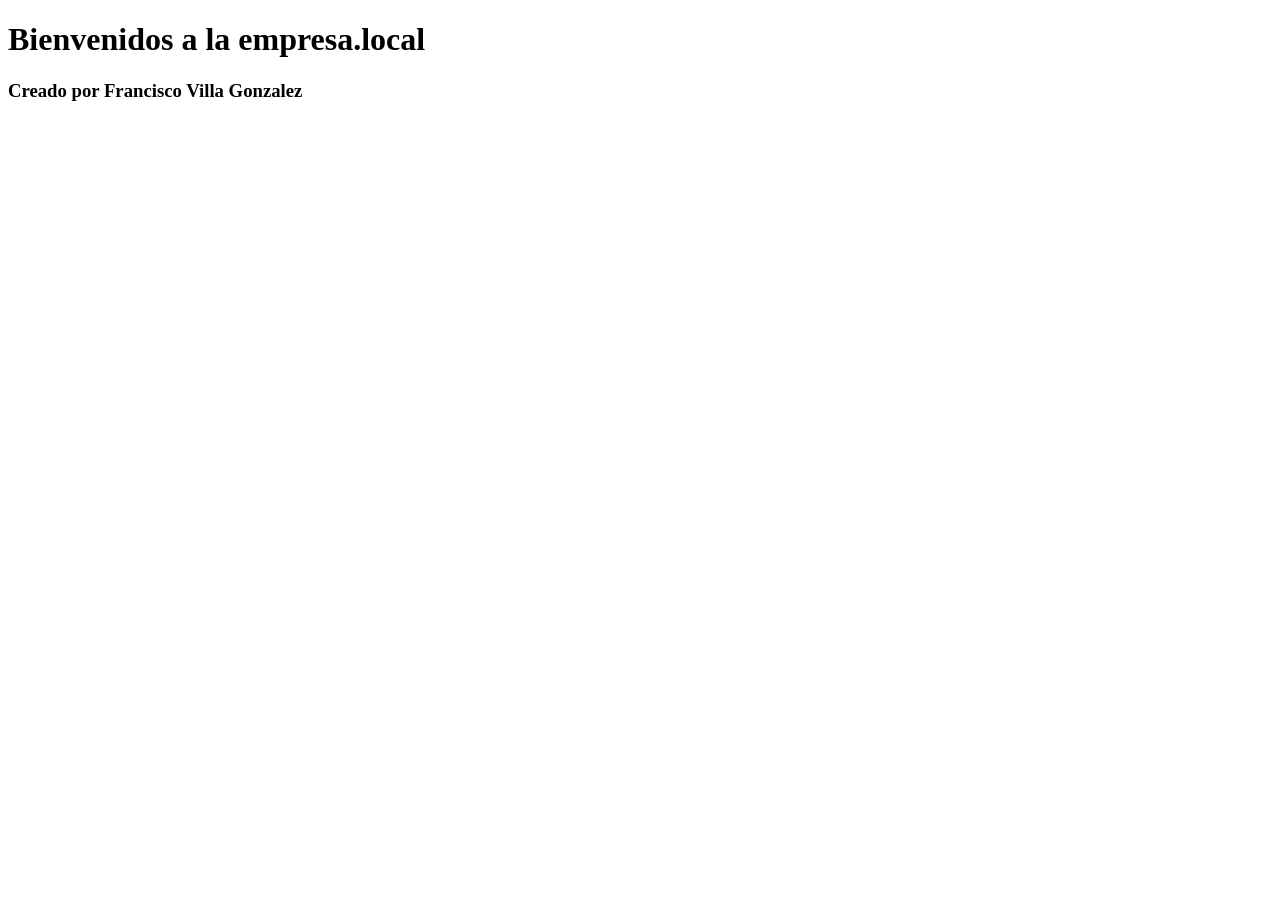
<file: 2DAW/Unidad2/index.html>
<!DOCTYPE html>
<html lang="en">
	<head>
		<meta charset="UTF-8" />
		<meta name="viewport" content="width=device-width, initial-scale=1.0" />
		<title>Francisco Villa</title>
	</head>
	<body>
		<h1>Bienvenidos a la empresa.local</h1>
		<h3>Creado por Francisco Villa Gonzalez</h3>
	</body>
</html>
</file>
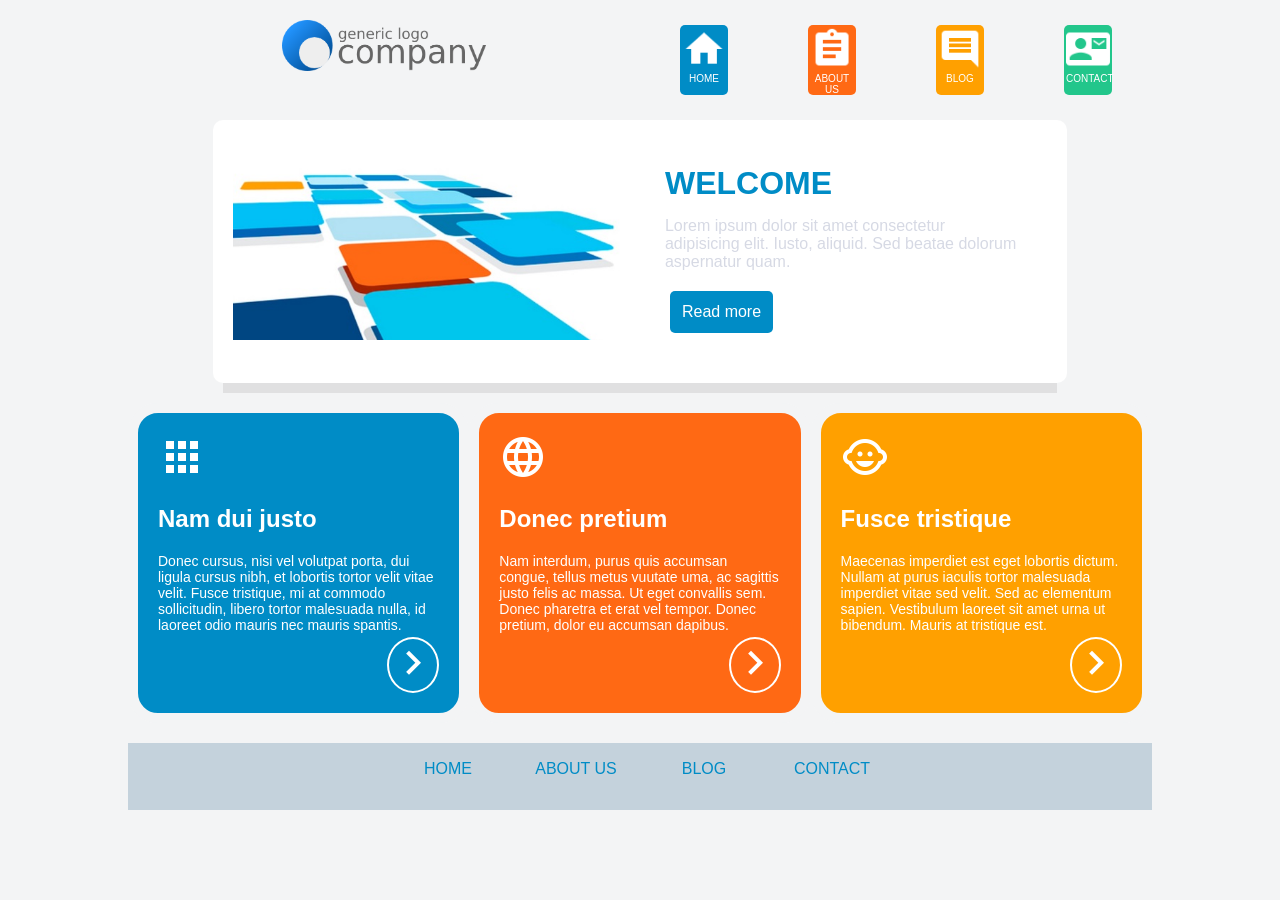
<file: 2DIW/Unidad4/sainz_ansoleaga_borja_DIW04B_Tarea/index.html>
<!--
	* Asignatura: DIW
    * Alumno: Borja Sainz Ansoleaga
    * Curso: 2020/21
    * Tarea: DIW04 - Tarea 4B
-->
<!DOCTYPE html>
<html lang="es">

<head>
    <meta charset="UTF-8">
    <meta name="viewport" content="width=device-width, initial-scale=1.0">
    <meta http-equiv="X-UA-Compatible" content="ie=edge">
    <title>DIW04 - 4B</title>
    <!-- Se separa la hoja de estilos general, de la hoja de estilos de rejilla de la página-->
	<link rel="stylesheet" href="css/rejilla.css">
    <link rel="stylesheet" href="css/estilos.css">
</head>
<body>
	<!-- Se establece un contenedor que engloba a todos los elementos y cajas div de la página-->
	<div class="contenedor">
		<!-- Se empieza estableciendo el header. Se le Se incluye la clase fila para hacer el efecto limpia con una nueva regla.
		     La cabecera ocupará el 100% del ancho.
		-->
		<header class="fila col-12 col-m-12 col-s-12">
			<!-- El logo ocupará el 50% del ancho de la cabecera para la versión PC y el 100% para la versión tablet y móvil-->
			<div id="logo" class="col-6 col-m-12 col-s-12">
				<img src="img/logo.png" alt="Logo"/>
			</div>
			<!-- El navegador ocupará el 50% del ancho de la cabecera para la versión PC y el 100% para la versión tablet y móvil-->
			<nav class="col-6 col-m-12 col-s-12">
					<ul>
						<!-- Los elementos de lista ocuparán un 25% del ancho para la versión PC y Tablet, y un 50% para la versión móvil.-->
						<li class="col-3 col-m-3 col-s-6">
							<!-- Los hiperenlaces ocuparán un 100% del ancho para las 3 versiones-->
							<a class="col-12 col-m-12 col-s-12 menu azul" href="index.html">
								<img src="img/home.png" alt="Home"><br>
								Home
							</a>
						</li>
						<!--IDEM-->
						<li class="col-3  col-m-3 col-s-6">
							<a class="col-12 col-m-12 col-s-12 menu naranja" href="index.html">
								<img src="img/about.png" alt="About"><br>
								About Us
							</a>
						</li>
						<!--IDEM-->
						<li class="col-3  col-m-3 col-s-6">
							<a class="col-12 col-m-12 col-s-12 menu amarillo" href="index.html">
								<img src="img/blog.png" alt="Blog"><br>
								Blog
							</a>
						</li>
						<!--IDEM-->
						<li class="col-3  col-m-3 col-s-6">
							<a class="col-12 col-m-12 col-s-12 menu verde" href="index.html">
								<img src="img/contact.png" alt="Contact"><br>
								Contact
							</a>
						</li>
					</ul>
			</nav>
		</header>
		<!-- Se incluye la clase fila en el main para hacer el efecto limpia con una nueva regla-->
		<main class="fila">
			<!-- Se establece un col-10 para que el banner tenga un 83.33% de ancho en la versión PC.
				 En la versión PC, se establece un margen margin-1 con un 8.33%. Que es el que tendrá
				 a ambos lados, por haber establecido un ancho del 83.33% para el banner.
				 Se establece un 100% del ancho para la versión móvil y tablet.
			-->
			<div class="text_banner fila col-10 margin-1 col-m-12 col-s-12">
				<!-- Se establece un 50% del ancho para la imagen del banner para la versión PC-->
				<div id="banner" class="col-6">
                    <img src="img/banner.jpg" alt="Banner slider">
                </div>
				<!-- Se establece un 50% del ancho para el panel derecho del banner para la versión PC-->
                <div class="col-6 right">
                    <h1>Welcome</h1>
                    <p>Lorem ipsum dolor sit amet consectetur adipisicing elit. Iusto, aliquid. Sed beatae dolorum
                        aspernatur quam.</p>
                    <a href="index.html">Read more</a>
                </div>
			</div>
			<!-- Se establece un ancho del 100% para las tres versiones para la caja que contiene a las categorías.-->
			<div class="col-12 col-m-12 col-s-12">
				<!-- Se establece un ancho del 33.33% para cada caja de categoría en la versión PC y del 100% para las versiones tablet y móvil-->
				<div class="col-4 col-m-12 col-s-12 category azul">
					<img src="img/grid.png" alt=">Grid">
                    <h2>Nam dui justo</h2>
                    <p>Donec cursus, nisi vel volutpat porta, dui ligula cursus nibh, et lobortis tortor velit vitae velit. Fusce tristique, mi at commodo sollicitudin,
						libero tortor malesuada nulla, id<br>  laoreet odio mauris nec mauris spantis.</p>
                    <a href="index.html" class="more"><!-- para pnerlo a la derecha y darle un estilo al borde -->
                        <img src="img/more.png" alt="botón mas">
                    </a>
				</div>
				<!--IDEM-->
				<div class="col-4 col-m-12 col-s-12 category  naranja">
				<img src="img/world.png" alt="World">
                    <h2>Donec pretium</h2>
                    <p>Nam interdum, purus quis accumsan congue, tellus metus vuutate uma, ac sagittis justo felis ac massa. Ut eget convallis sem. Donec
					   pharetra et erat vel tempor. Donec pretium,  dolor eu accumsan dapibus.</p>
                    <a href="index.html" class="more">
                        <img src="img/more.png" alt="botón mas">
                    </a>
				</div>
				<!--IDEM-->
				<div class="col-4 col-m-12 col-s-12 category amarillo">
				<img src="img/child.png" alt="Child">
                    <h2>Fusce tristique</h2>
                    <p>Maecenas imperdiet est eget lobortis dictum. Nullam at purus iaculis tortor malesuada imperdiet vitae sed velit. 
					   Sed ac elementum sapien. Vestibulum laoreet sit amet urna ut bibendum. Mauris at tristique est.</p>
                    <a href="index.html" class="more">
                        <img src="img/more.png" alt="botón mas">
                    </a>
				</div>
			</div>
		</main>
		<!-- En el pie de página, se establece un ancho del 100% para las 3 versiones y no se incluye la clase fila,
		     ya que no siguen más elementos HTML por detrás (este es el último)
	    -->
		<footer class="col-12 col-m-12 col-s-12">
			<ul>
				<!--Se establece un ancho del 25% para la versión PC, 50% para la versión Tablet y 100% para la versión mobile -->
				<li class="col-3  col-m-6 col-s-12">
				    <!-- Los hiperenlaces ocuparán un 100% del ancho para las 3 versiones-->
					<a class="col-12 col-m-12 col-s-12" href="index.html">Home</a>
				</li>
				<li class="col-3  col-m-6 col-s-12">
					<a class="col-12 col-m-12 col-s-12" href="index.html">About us</a>
				</li>
				<li class="col-3  col-m-6 col-s-12">
					<a class="col-12 col-m-12 col-s-12" href="index.html">Blog</a>
				</li>
				<li class="col-3  col-m-6 col-s-12">
					<a class="col-12 col-m-12 col-s-12" href="index.html">Contact</a>
				</li>
			</ul>
		</footer>
	</div>
</body>
</html>
</file>
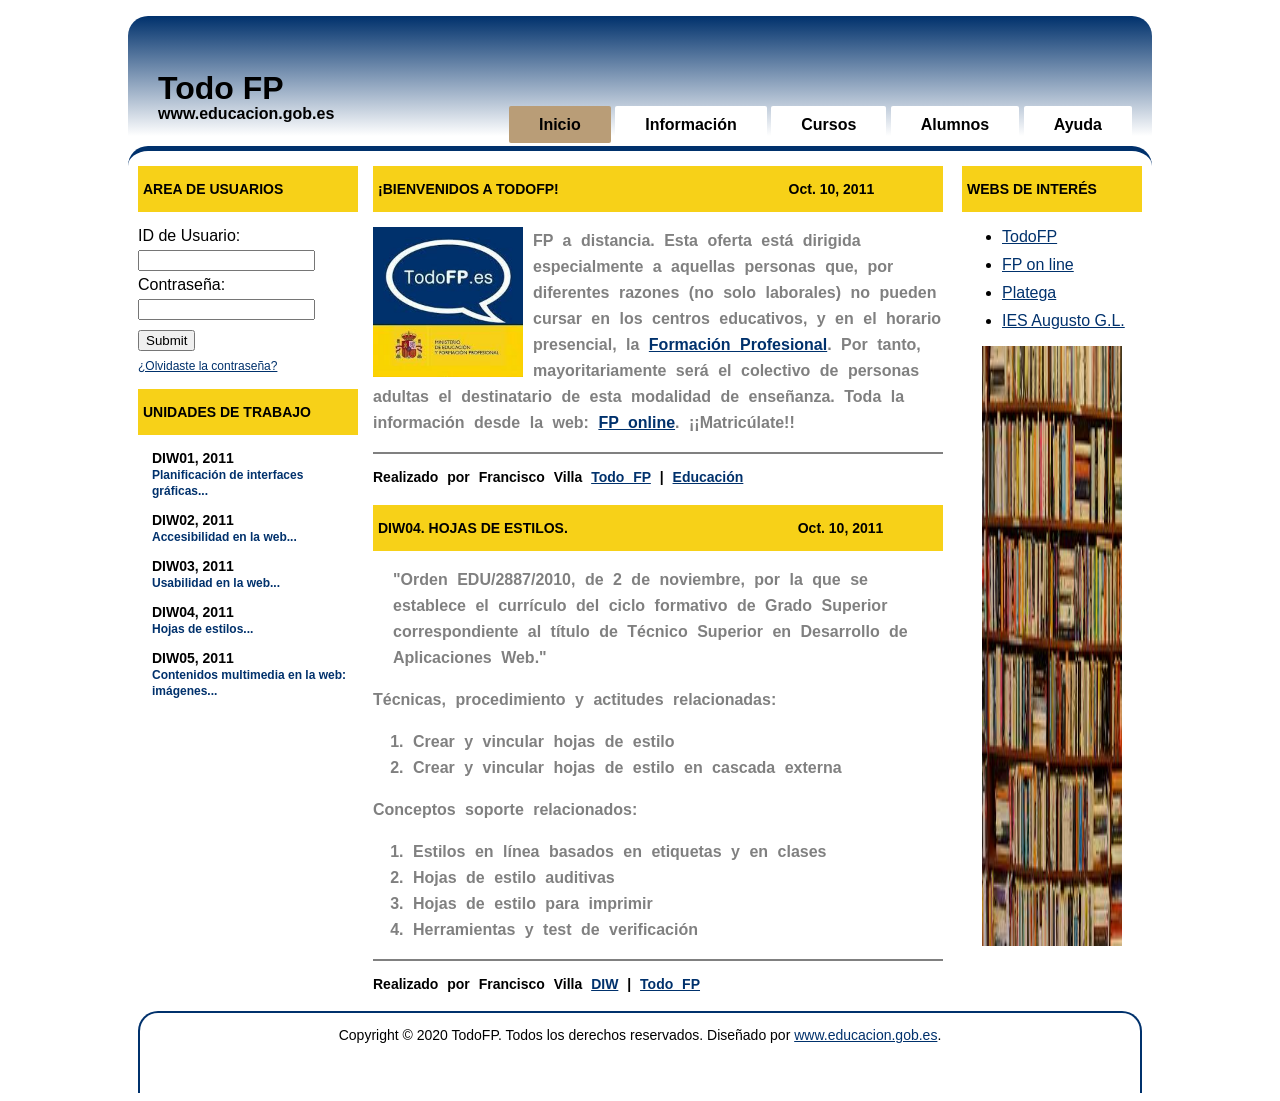
<file: 2DIW/Unidad4/Tarea04A/public_html/index.html>
<!DOCTYPE html>
<!--
FRANCISCO VILLA GONZALEZ
-->
<html>
    <head>
        <title>Todo FP</title>
        <meta charset="UTF-8">
        <meta name="viewport" content="width=device-width, initial-scale=1.0">
        <link href="css/style.css" rel="stylesheet" type="text/css">
    </head>
    <body>
        <div id="contenido">
            <div id="cabecera">
                <div class="logo">
                    <h1>Todo FP</h1>
                    <h4>www.educacion.gob.es</h4>
                </div>
                <div class="menu">
                    <ul>
                        <li><a id="activo" href="#">Inicio</a></li>
                        <li><a href="informacion.html">Información</a></li>
                        <li><a href="cursos.html">Cursos</a></li>
                        <li><a href="alumnos.html">Alumnos</a></li>
                        <li><a href="ayuda.html">Ayuda</a></li>
                    </ul>
                </div>
            </div> <!-- FIN DE LA CABECERA -->
            <div id="cuerpo">
                <div id="caja_izquierda">
                    <div class="caja">
                        <div class="subtitulo">
                            <h4>AREA DE USUARIOS</h4>
                        </div>
                        <form method="post" action="#">
                            ID de Usuario:
                            <input id="nombre" name="nombre" type="text" />
                            Contraseña:
                            <input id="contrasena" name="contrasena" type="password" />
                            <input id="enviar" name="enviar" type="submit" />
                        </form>
                        <a href="" class="enlace">¿Olvidaste la contraseña?</a>
                    </div>
                    <div class="caja">
                        <div class="subtitulo">
                            <h4>UNIDADES DE TRABAJO</h4>
                        </div>
                        <ul>
                            <li>DIW01, 2011</li>
                            <li><a href="">Planificación de interfaces gráficas...</a></li>
                        </ul>
                        <ul>
                            <li>DIW02, 2011</li>
                            <li><a href="">Accesibilidad en la web...</a></li>
                        </ul>
                        <ul>
                            <li>DIW03, 2011</li>
                            <li><a href="">Usabilidad en la web...</a></li>
                        </ul>
                        <ul>
                            <li>DIW04, 2011</li>
                            <li><a href="">Hojas de estilos...</a></li>
                        </ul>
                        <ul>
                            <li>DIW05, 2011</li>
                            <li><a href="">Contenidos multimedia en la web: imágenes...</a></li>
                        </ul>
                    </div> <!-- FIN DE CAJA -->
                </div><!-- FIN DE CAJA IZQUIERDA -->
                <div id="centro">
                    <div class="caja">
                        <div class="subtitulo">
                            <h4>¡BIENVENIDOS A TODOFP!</h4>
                            <span class="fecha">Oct. 10, 2011</span>
                        </div>
                            <img src="images/todofp.jpg">
                            <p>FP a distancia. Esta oferta está dirigida especialmente a aquellas personas que, por diferentes razones (no solo laborales) 
                                    no pueden cursar en los centros educativos, y en el horario presencial,
                                    la <a class="enlace" href="">Formación Profesional</a>.
                                    Por tanto, mayoritariamente será el colectivo de personas adultas el destinatario de esta modalidad de enseñanza.
                                    Toda la información desde la web: <a class="enlace" href="">FP online</a>.
                                    ¡¡Matricúlate!!
                            </p>
                            <p class="sub">Realizado por Francisco Villa 
                                    <a class="enlace" href="">Todo FP</a>
                                    | 
                                    <a class="enlace" href="">Educación</a>
                            </p>
                    </div><!-- FIN DE LA CAJA -->
                    <div class="caja">
                        <div class="subtitulo">
                            <h4>DIW04. HOJAS DE ESTILOS.</h4>
                            <span class="fecha">Oct. 10, 2011</span>
                        </div> 
                        <p class="referencia">"Orden EDU/2887/2010, de 2 de noviembre, por la que se establece el currículo del ciclo formativo
                            de Grado Superior correspondiente al título de Técnico Superior en Desarrollo de Aplicaciones Web."
                        </p>
                        <p>Técnicas, procedimiento y actitudes relacionadas:</p>
                        <ol>
                            <li>Crear y vincular hojas de estilo</li>
                            <li>Crear y vincular hojas de estilo en cascada externa</li>
                        </ol>
                        <p>Conceptos soporte relacionados:</p>
                        <ol>
                            <li>Estilos en línea basados en etiquetas y en clases</li>
                            <li>Hojas de estilo auditivas</li>
                            <li>Hojas de estilo para imprimir</li>
                            <li>Herramientas y test de verificación</li>
                        </ol>
                        <p class="sub">Realizado por Francisco Villa 
                            <a class="enlace" href="">DIW</a>
                            |
                            <a class="enlace" href="">Todo FP</a>
                        </p>
                        
                    </div><!--FIN DE LA CAJA -->
                </div><!-- FIN DEL CENTRO -->
                <div id="caja_derecha">
                    <div class="subtitulo">
                        <h4>WEBS DE INTERÉS</h4>
                    </div>
                    <ul>
                        <li><a  class="enlace" href="">TodoFP</a></li>
                        <li><a class="enlace" href="">FP on line</a></li>
                        <li><a  class="enlace" href="">Platega</a></li>
                        <li><a class="enlace" href="">IES Augusto G.L.</a></li>
                    </ul>
                    <img src="images/libros.jpg"  alt="Todo FP" title="Todo FP" />
                </div><!-- FIN DE LA CAJA DERECHA-->
                <div class="clear"></div><!-- DIV PARA LIMPIAR LOS FLOAT -->
                <div id="pie">
                    <p>Copyright &copy; 2020 TodoFP. Todos los derechos reservados. Diseñado por <a class="enlace" href="www.educacion.gob.es">www.educacion.gob.es</a>.</p>
                </div>
            </div><!-- FIN DEL CUERPO-->
        </div><!-- FIN DEL CONTENIDO -->
    </body>
</html>
</file>
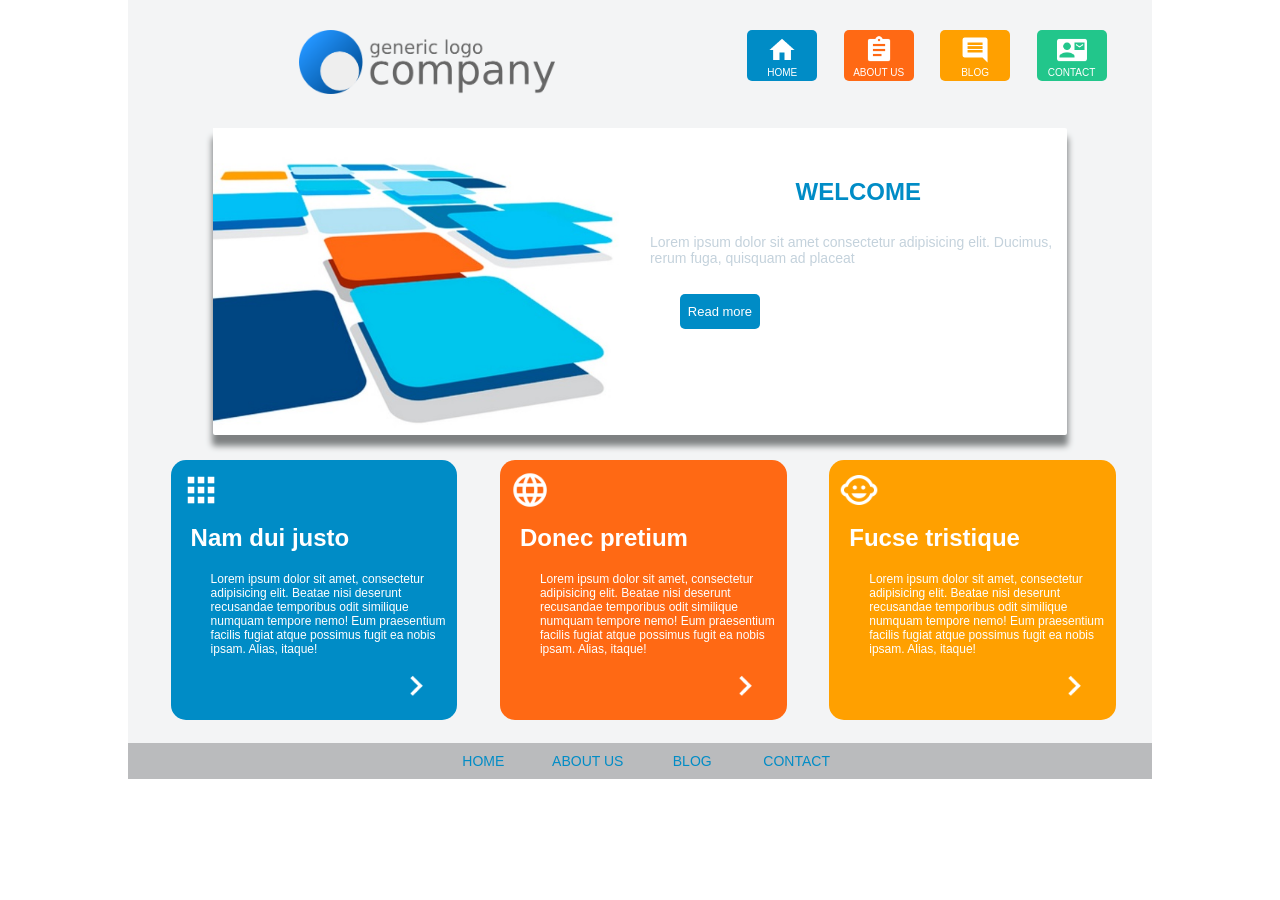
<file: 2DIW/Unidad4/Tarea04B/public_html/index.html>
<!DOCTYPE html>
<!--
FRANCISCO VILLA GONZALEZ
-->
<html>
	<head>
		<title>TODO supply a title</title>
		<meta charset="UTF-8" />
		<meta name="viewport" content="width=device-width, initial-scale=1.0" />
		<link rel="stylesheet" href="css/gridcss.css" />
		<link rel="stylesheet" href="css/style.css" />
	</head>
	<body>
		<div id="contenido" class="fila m_l m_r">
			<header class="fila">
				<div id="logo" class="col-m-12 col-3 m-2">
					<img src="images/logo.png" />
				</div>
				<nav id="menu" class="fila col-m-12 col-5 m-2">
					<ul>
						<li id="home">
							<a href="">
								<img src="images/home.png" />
								<p>HOME</p>
							</a>
						</li>
						<li id="about">
							<a href=""
								><img src="images/about.png" />
								<p>ABOUT US</p></a
							>
						</li>
						<li id="blog">
							<a href=""
								><img src="images/blog.png" />
								<p>BLOG</p></a
							>
						</li>
						<li id="contact">
							<a href=""
								><img src="images/contact.png" />
								<p>CONTACT</p></a
							>
						</li>
					</ul>
				</nav>
			</header>
			<main>
				<div id="banner" class="col-10 m-1">
					<div class="col-m-6 col-6">
						<img src="images/banner.jpg" />
					</div>
					<div class="col-m-6">
						<h2>WELCOME</h2>
						<p class="m_b m_t">Lorem ipsum dolor sit amet consectetur adipisicing elit. Ducimus, rerum fuga, quisquam ad placeat</p>
						<a href="" class="boton">Read more</a>
					</div>
				</div>
				<div class="fila col-12">
					<div class="cuadro azul col-3 m-1-2">
						<img src="images/grid.png" />
						<h2>Nam dui justo</h2>
						<p>
							Lorem ipsum dolor sit amet, consectetur adipisicing elit. Beatae nisi deserunt recusandae temporibus odit similique numquam tempore nemo! Eum praesentium facilis fugiat atque possimus
							fugit ea nobis ipsam. Alias, itaque!
						</p>
						<a href=""><img class="m-9" src="images/more.png" /></a>
					</div>

					<div class="cuadro rojo col-3 m-1-2">
						<img src="images/world.png" />
						<h2>Donec pretium</h2>
						<p>
							Lorem ipsum dolor sit amet, consectetur adipisicing elit. Beatae nisi deserunt recusandae temporibus odit similique numquam tempore nemo! Eum praesentium facilis fugiat atque possimus
							fugit ea nobis ipsam. Alias, itaque!
						</p>
						<a href=""><img class="m-9" src="images/more.png" /></a>
					</div>
					<div class="cuadro naranja col-3 m-1-2">
						<img src="images/child.png" />
						<h2>Fucse tristique</h2>
						<p>
							Lorem ipsum dolor sit amet, consectetur adipisicing elit. Beatae nisi deserunt recusandae temporibus odit similique numquam tempore nemo! Eum praesentium facilis fugiat atque possimus
							fugit ea nobis ipsam. Alias, itaque!
						</p>
						<a href=""><img class="m-9" src="images/more.png" /></a>
					</div>
				</div>
			</main>
			<footer class="fila col-m-12 col-12">
				<ul>
					<li><a href="">HOME</a></li>
					<li><a href="">ABOUT US</a></li>
					<li><a href="">BLOG</a></li>
					<li><a href="">CONTACT</a></li>
				</ul>
			</footer>
		</div>
	</body>
</html>
</file>
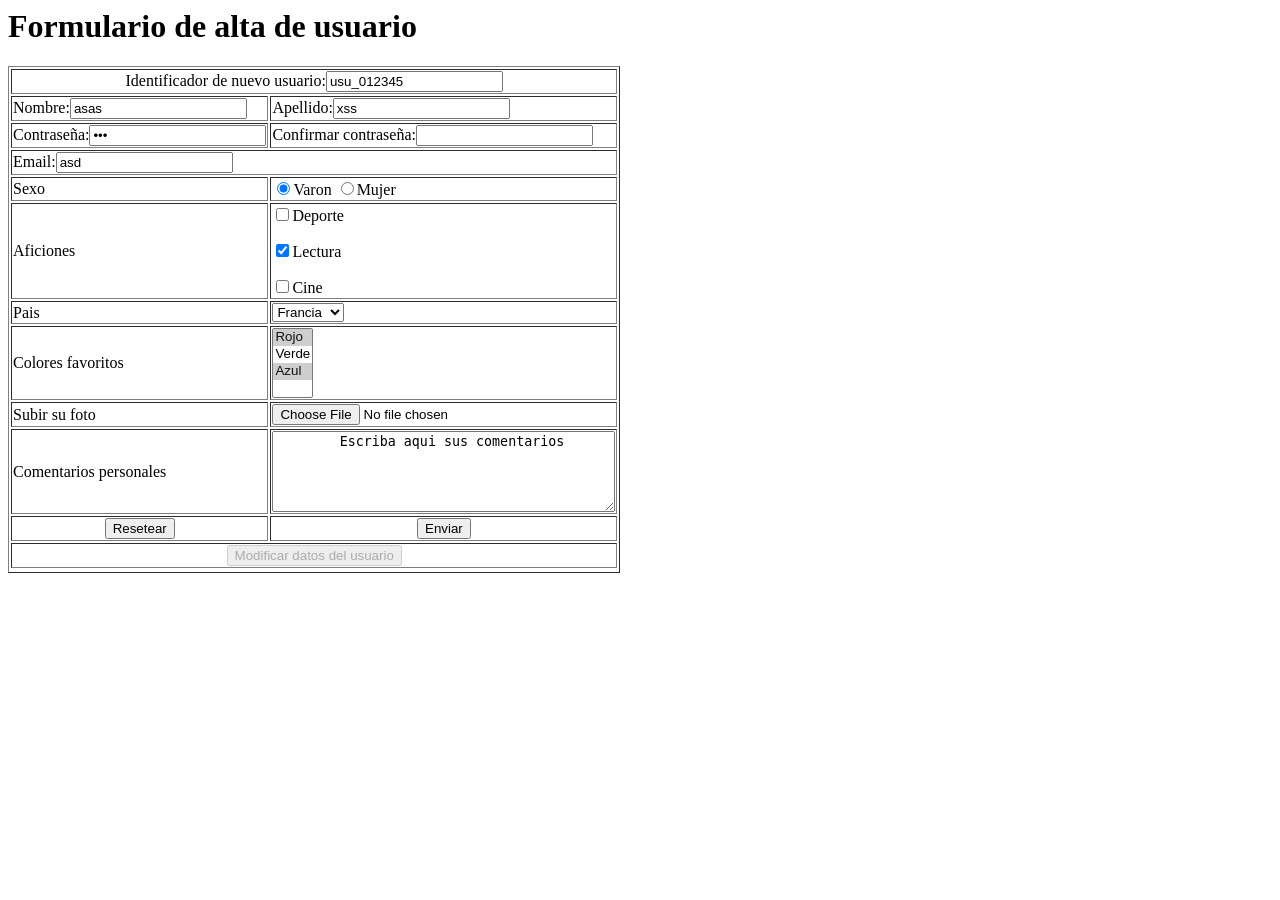
<file: 1LMSGI/Unidad2/Formulario completo en tabla.html>
<!DOCTYPE HTML PUBLIC "-//W3C//DTD HTML 4.01//EN"
“http://www.w3.org/TR/html4/strict.dtd”>
<html>
<head>
<title>Formulario</title>

<style type="text/css">
</style>

</head>
<body>
<h1>Formulario de alta de usuario</h1>


<form action="../programa.php" method="post" tabindex=”ordennavegación”>
<table border="1">
	<tr>
		<td colspan="2">
		<p align="center">Identificador de nuevo usuario:<input type="text" name="idusuario" size="20" readonly="readonly" value="usu_012345"></p>
		</td>
	</tr>
	<tr>
		<td>
		<p>Nombre:<input type="text" name="Nombre" size="20" value="asas"></p>
		</td>
		<td>
		<p>Apellido:<input type="text" name="Apellido" size="20" value="xss"></p>
		</td>
	</tr>
	<tr>
		<td>
		<p>Contraseña:<input type="password" name="pass" size="20" value="***"></p>
		</td>
		<td>
		<p>Confirmar contraseña:<input type="password" name="pass" size="20"></p>
		</td>
	</tr>
		<td colspan="2">
		<p>Email:<input type="text" name="Email" size="20" value="asd"></p>
		</td>
	<tr>
		<td>
		<p>Sexo</p>
		</td>
		<td>
		<input type="radio" name="genero" checked="checked">Varon
		<input type="radio" name="genero">Mujer
		</td>
	</tr>
	<tr>
		<td>
		<p>Aficiones</p>
		</td>
		<td>
		<p><input type="checkbox" name="aficiones">Deporte</p>
		<p><input type="checkbox" name="aficiones" checked="checked">Lectura</p>
		<!-- Por defecto seleccionado Lectura como indica el enunciado, aunque en la imagen también aparece Deporte.
		Para ello sólo tendríamos que incluir otro checked="checked" en el input de Deporte-->
		<p><input type="checkbox" name="aficiones">Cine</p>
		</td>
	</tr>
	<tr>
		<td>
		Pais
		</td>
		<td>
		<select>
		<option value="pais">Francia</option>
		<option value="pais">España</option>
		<option value="pais">Portugal</option>
		</select>
		</td>
	</tr>
		<tr>
		<td>
		Colores favoritos
		</td>
		<td>
		<select multiple="multiple">
		<option value="colores" selected="selected">Rojo</option>
		<option value="colores">Verde</option>
		<option value="colores" selected="selected">Azul</option>
		</select>
		</td>
	</tr>
	<tr>
		<td>
		Subir su foto
		</td>
		<td>
			<input type="file" name="Examinar...">
		</td>
	<tr>
		<td>
		Comentarios personales
		</td>
		<td>
		<textarea name="comentarios" cols="40" rows="5">
	Escriba aqui sus comentarios
	</textarea>
		</td>
	</tr>
	<tr>
		<td>
		<p align="center"><input type="reset" value="Resetear"/></p>
		</td>
		<td>
		<p align="center"><input type="submit" value="Enviar"/></p>
		</td>
	</tr>
	</tr>
		<td colspan="2">
		<p align="center"><input type="button" value="Modificar datos del usuario" disabled /></p>
		</td>
	<tr>
</table>
</form>
	
</body>
</html>
</file>
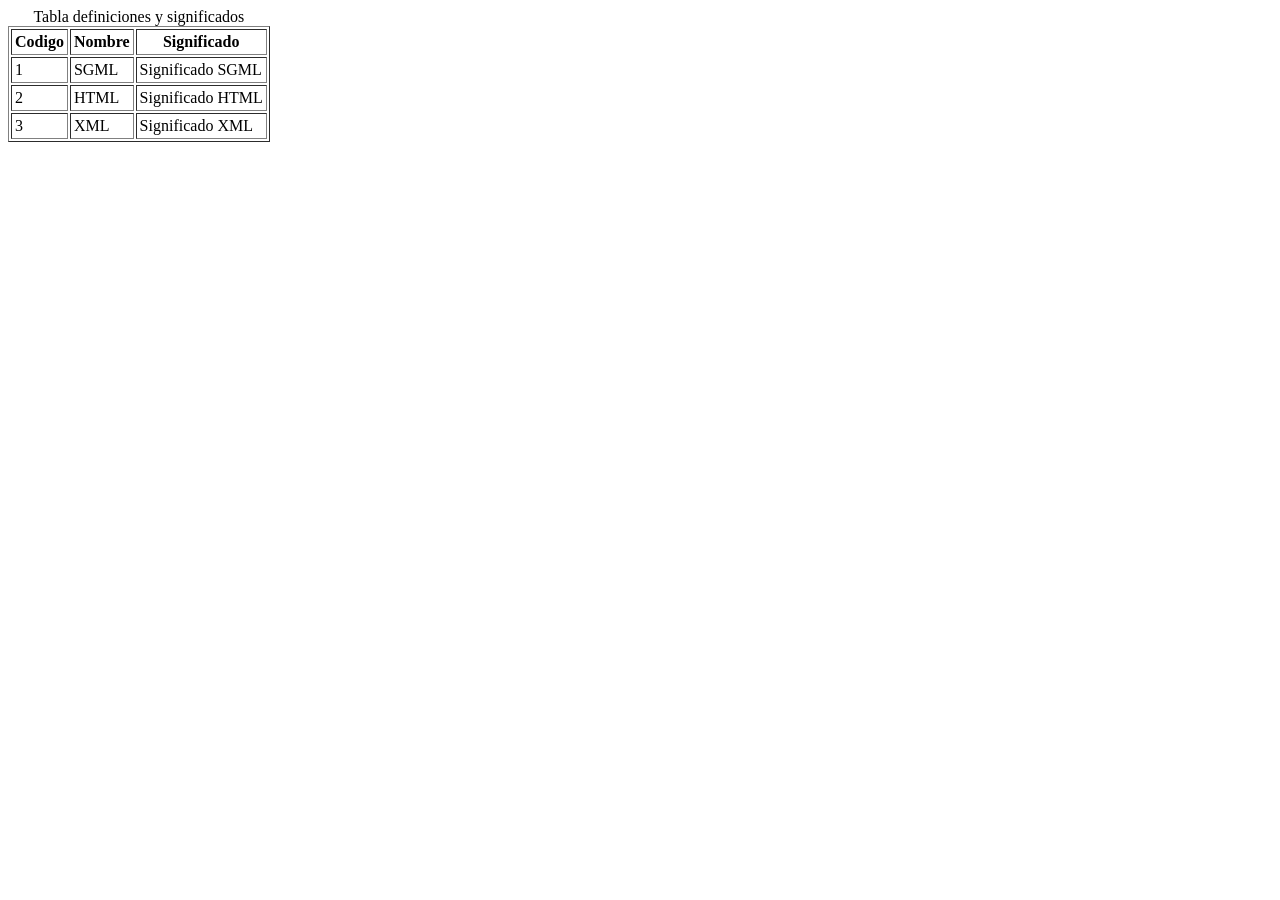
<file: 1LMSGI/Unidad2/Otra tabla con cabecera th.html>
<!DOCTYPE HTML PUBLIC "-//W3C//DTD HTML 4.01//EN"
“http://www.w3.org/TR/html4/strict.dtd”>
<html>
<head>
<title>Ejemplo tablas</title>

<style type="text/css">
</style>

</head>
<body>

<table border="1" cellpadding="3" cellspacing="2">
<caption>Tabla definiciones y significados</caption>
	<tr>
		<th>Codigo</th>
		<th>Nombre</th>
		<th>Significado</th>
	</tr>
	<tr>
		<td>1</td>
		<td>SGML</td>
		<td>Significado SGML</td>
	</tr>
	<tr>
		<td>2</td>
		<td>HTML</td>
		<td>Significado HTML</td>
	</tr>
	<tr>
		<td>3</td>
		<td>XML</td>
		<td>Significado XML</td>
	</tr>
</table>


</body>
</html>
</file>
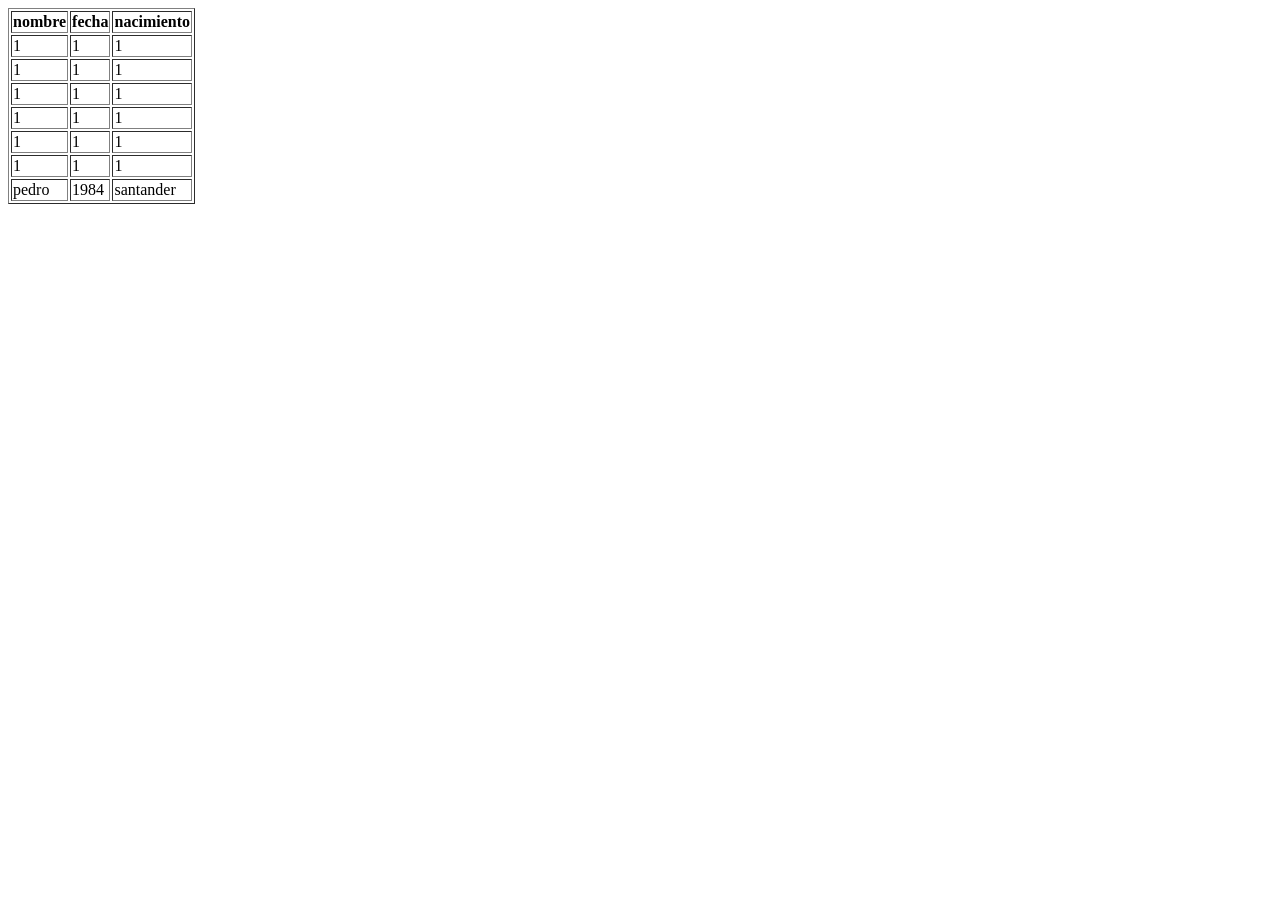
<file: 1LMSGI/Unidad2/tbody thead tfoot.html>
<!DOCTYPE HTML PUBLIC "-//W3C//DTD HTML 4.01//EN"
“http://www.w3.org/TR/html4/strict.dtd”>
<html>
<head>
<title>tabla html compleja</title>
<style type="text/css">
</style>

</head>
<body>

<table border="1">
	<thead>
		<tr valign="bottom">
			<th>nombre</th>
			<th>fecha</th>
			<th>nacimiento</th>
		</tr>
	</thead>
	<tfoot>
		<tr>
			<td>pedro</td>
			<td>1984</td>
			<td>santander</td>
		</tr>	
	</tfoot>
	<tbody>
		<tr>
			<td>1</td>
			<td>1</td>
			<td>1</td>
		</tr>	
		<tr>
			<td>1</td>
			<td>1</td>
			<td>1</td>
		</tr>
		<tr>
			<td>1</td>
			<td>1</td>
			<td>1</td>
		</tr>
		<tr>
			<td>1</td>
			<td>1</td>
			<td>1</td>
		</tr>
		<tr>
			<td>1</td>
			<td>1</td>
			<td>1</td>
		</tr>
		<tr>
			<td>1</td>
			<td>1</td>
			<td>1</td>
		</tr>
	</tbody>

		
</table>




</body>
</html>
</file>
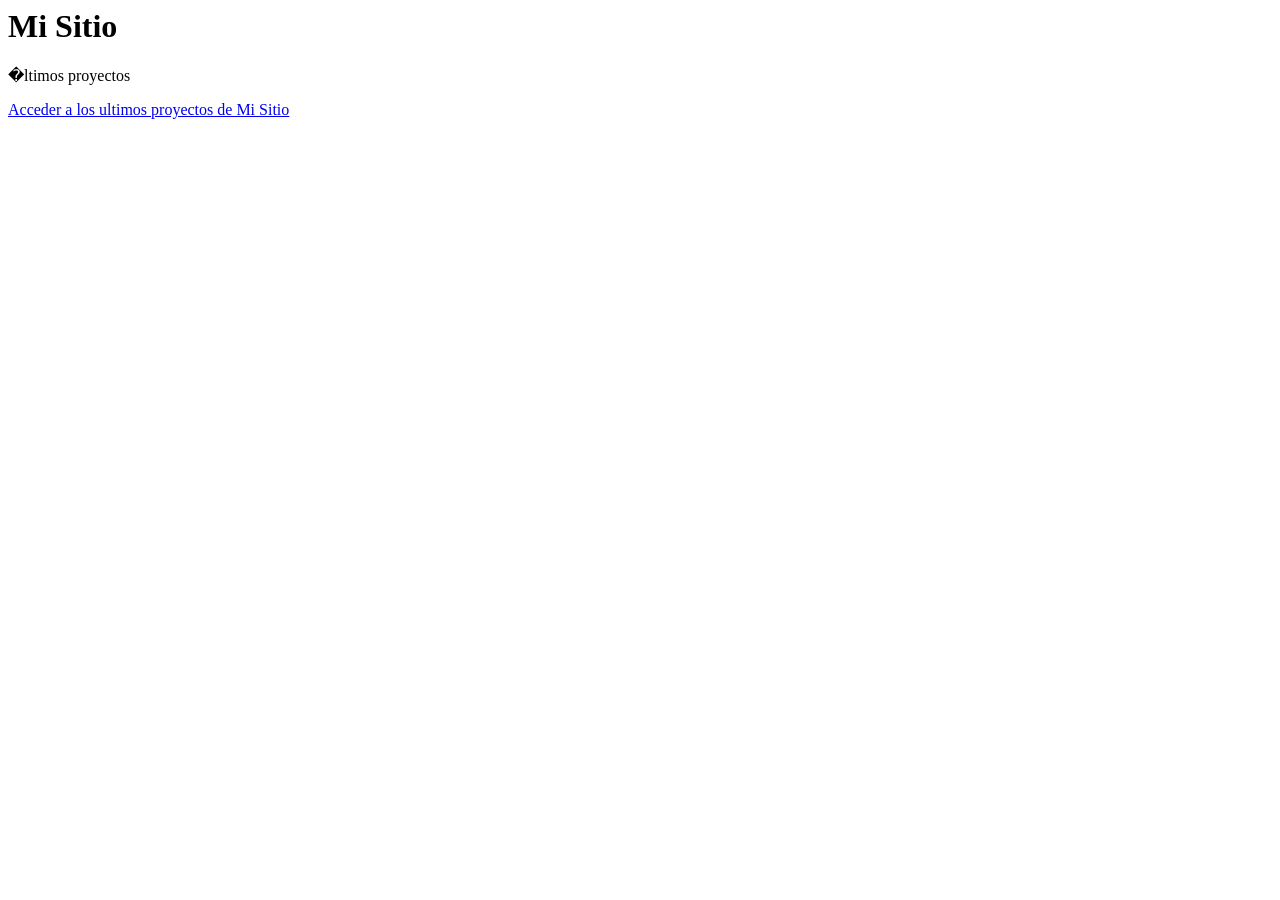
<file: 1LMSGI/Unidad2/EjercicioEnlaces/indice.html>
<!DOCTYPE HTML PUBLIC "-//W3C//DTD HTML 4.01//EN"
�http://www.w3.org/TR/html4/strict.dtd�>
<html>
<head>
<title>Esta es la pagina principal</title>

<style type="text/css">

</style>

</head>
<body>

<h1>Mi Sitio</h1>

<p>�ltimos proyectos</p>

<a href="portfolio/indice.html" target="_blank">Acceder a los ultimos proyectos de Mi Sitio</a>

</body>
</html>
</file>
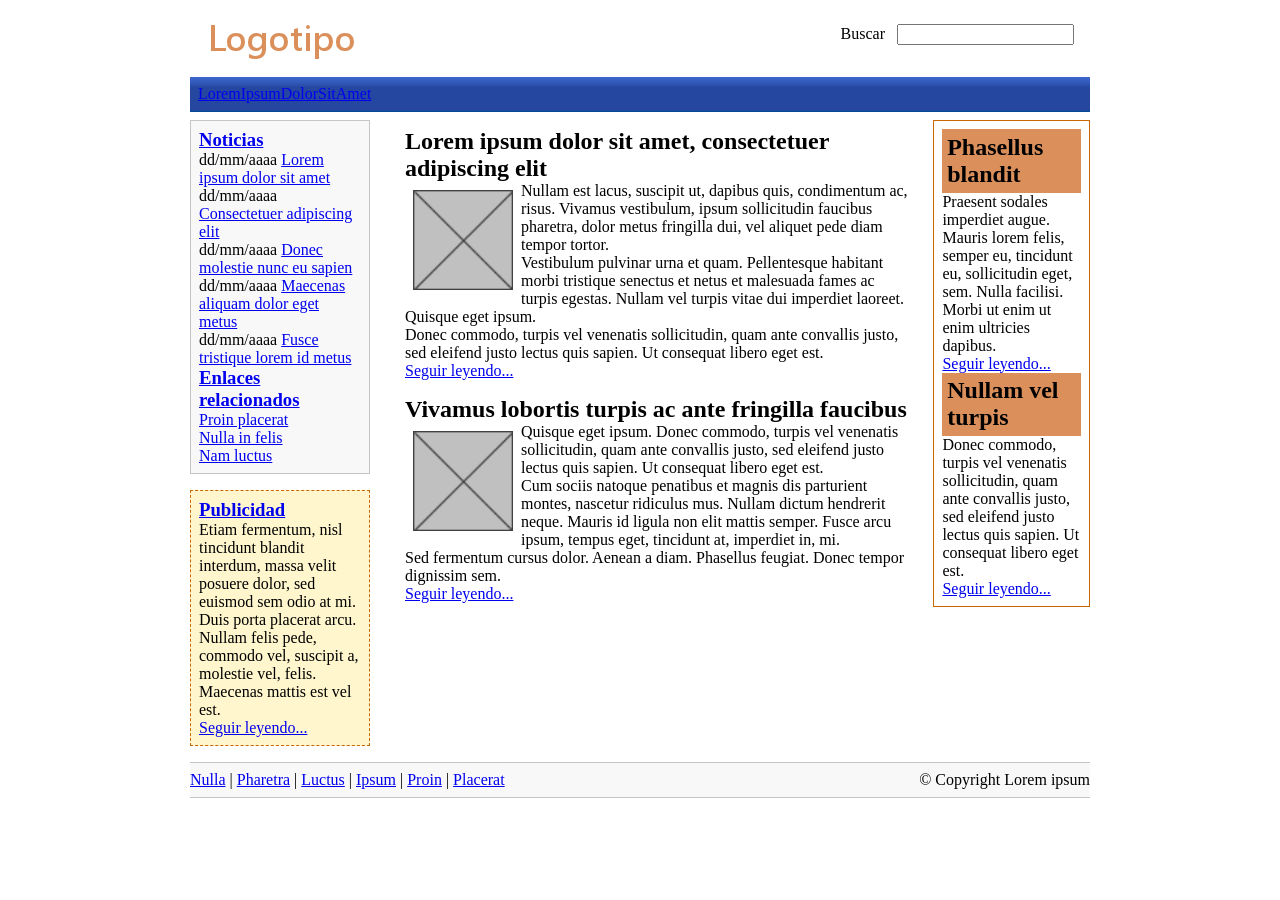
<file: 1LMSGI/Unidad2/EjercicioMaquetacion/pagina_completa.html>
<!DOCTYPE html PUBLIC "-//W3C//DTD XHTML 1.0 Transitional//EN" "http://www.w3.org/TR/xhtml1/DTD/xhtml1-transitional.dtd">
<html xmlns="http://www.w3.org/1999/xhtml" lang="es" xml:lang="es">

<head>
    <meta http-equiv="Content-Type" content="text/html; charset=iso-8859-1" />
   	<link rel="stylesheet" type="text/css" href="solucion3.css" title="style" />
	<title>Lorem ipsum</title>
</head>

<body>

<!-- Contenedor -->
<div id="contenedor">

	<!-- Cabecera -->
	<div id="cabecera">
		<div id="logo">
			<h1><span>LOGOTIPO</span></h1>
		</div>

		<div id="buscador">
			<form action="#" method="post">
				Buscar &nbsp; <input name="busqueda" type="text" />
			</form>
		</div>
		
		<div class="clear"></div>
	</div>
	<!-- /Cabecera -->
	
	<!-- Menu principal -->
	<div id="menu">
		<ul id="menu_principal">
			<li><a href="#">Lorem</a></li>
			<li><a href="#">Ipsum</a></li>
			<li><a href="#">Dolor</a></li>
			<li><a href="#">Sit</a></li>
			<li><a href="#">Amet</a></li>
		</ul>
		<div class="clear"></div>
	</div>
	

	<!-- Lateral -->
	<div id="lateral">
	
		<!-- Noticias -->
		<div id="noticias">
			<h3><a href="#">Noticias</a></h3>
			<p><span class="fecha">dd/mm/aaaa</span> <a href="#">Lorem ipsum dolor sit amet</a></p>
			<p><span class="fecha">dd/mm/aaaa</span> <a href="#">Consectetuer adipiscing elit</a></p>
			<p><span class="fecha">dd/mm/aaaa</span> <a href="#">Donec molestie nunc eu sapien</a></p>
			<p><span class="fecha">dd/mm/aaaa</span> <a href="#">Maecenas aliquam dolor eget metus</a></p>
			<p><span class="fecha">dd/mm/aaaa</span> <a href="#">Fusce tristique lorem id metus</a></p>
				
			<h3><a href="#">Enlaces relacionados</a></h3>
			<ul>
				<li><a href="#">Proin placerat</a></li>
				<li><a href="#">Nulla in felis</a></li>
				<li><a href="#">Nam luctus</a></li>
			</ul>
		</div>
		<!-- /Noticias -->
	
		<!-- Publicidad -->
		<div id="publicidad">
			<h3><a href="#">Publicidad</a></h3>
			<p>Etiam fermentum, nisl tincidunt blandit interdum, massa velit posuere dolor, sed euismod sem odio at mi.</p>
			<p>Duis porta placerat arcu. Nullam felis pede, commodo vel, suscipit a, molestie vel, felis. Maecenas mattis est vel est.</p>
			<p><a href="#">Seguir leyendo...</a></p>
		</div>
		<!-- /Publicidad -->

	</div>
	<!-- /Lateral -->
	
<div id="contenido">
	
	<!-- Principal -->
	<div id="principal">
		
		<div class="articulo">
			<h2>Lorem ipsum dolor sit amet, consectetuer adipiscing elit</h2>
		
			<img src="imagen.png" alt="Imagen gen�rica" />
			
			<p>Nullam est lacus, suscipit ut, dapibus quis, condimentum ac, risus. Vivamus vestibulum, ipsum sollicitudin faucibus pharetra, dolor metus fringilla dui, vel aliquet pede diam tempor tortor.</p>
			<p>Vestibulum pulvinar urna et quam. Pellentesque habitant morbi tristique senectus et netus et malesuada fames ac turpis egestas. Nullam vel turpis vitae dui imperdiet laoreet. Quisque eget ipsum.</p>
			<p>Donec commodo, turpis vel venenatis sollicitudin, quam ante convallis justo, sed eleifend justo lectus quis sapien. Ut consequat libero eget est.</p>
			<p><a href="#">Seguir leyendo...</a></p>
		</div>
	
		<div class="articulo">
			<h2>Vivamus lobortis turpis ac ante fringilla faucibus</h2>
		
			<img src="imagen.png" alt="Imagen gen�rica" />
			
			<p>Quisque eget ipsum. Donec commodo, turpis vel venenatis sollicitudin, quam ante convallis justo, sed eleifend justo lectus quis sapien. Ut consequat libero eget est.</p>
			<p>Cum sociis natoque penatibus et magnis dis parturient montes, nascetur ridiculus mus. Nullam dictum hendrerit neque. Mauris id ligula non elit mattis semper. Fusce arcu ipsum, tempus eget, tincidunt at, imperdiet in, mi.</p>
			<p>Sed fermentum cursus dolor. Aenean a diam. Phasellus feugiat. Donec tempor dignissim sem.</p>
			<p><a href="#">Seguir leyendo...</a></p>
		</div>
		
	</div>
	<!-- /Principal -->
	
	<!-- Secundario -->
	<div id="secundario">
		<h2>Phasellus blandit</h2>
		<p>Praesent sodales imperdiet augue. Mauris lorem felis, semper eu, tincidunt eu, sollicitudin eget, sem. Nulla facilisi. Morbi ut enim ut enim ultricies dapibus.</p>
		<p><a href="#">Seguir leyendo...</a></p>
	
		<h2>Nullam vel turpis</h2>
		<p>Donec commodo, turpis vel venenatis sollicitudin, quam ante convallis justo, sed eleifend justo lectus quis sapien. Ut consequat libero eget est.</p>
		<p><a href="#">Seguir leyendo...</a></p>
	</div>
	<!-- /Secundario -->

	</div>
	<!-- /Contenido -->
	
    <div class="clear"></div>
	
    <!-- Pie -->
	<div id="pie">
		<span class="enlaces">
			<a href="#">Nulla</a> |
			<a href="#">Pharetra</a> |
			<a href="#">Luctus</a> |
			<a href="#">Ipsum</a> |
			<a href="#">Proin</a> |
			<a href="#">Placerat</a>
		</span>
		
		<span class="copyright">
			&copy; Copyright Lorem ipsum
		</span>
		<div class="clear"></div>
	</div>
	<!-- /Pie -->

</div>
<!-- /Contenedor -->

</body>
</html>
</file>
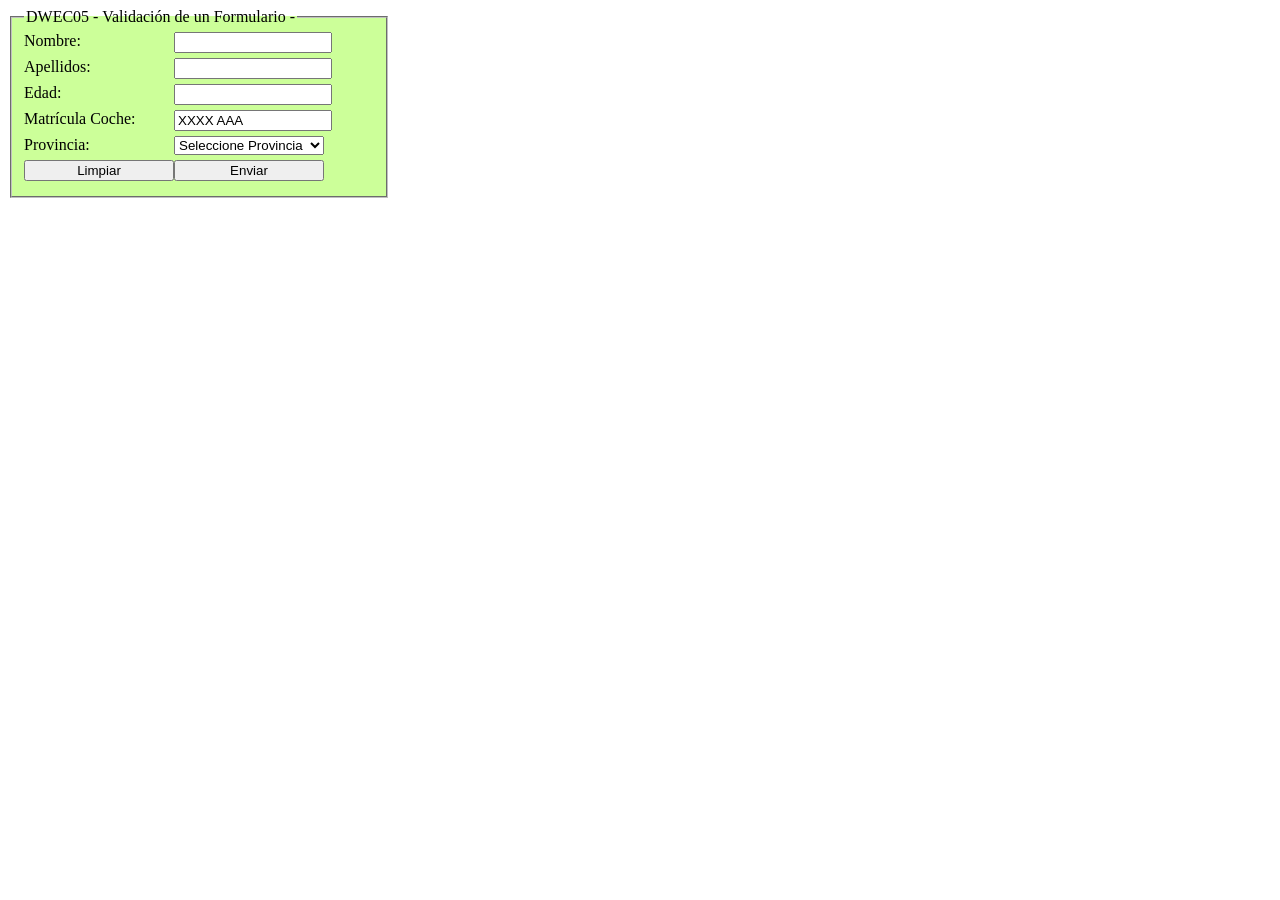
<file: 2DWEC/Unidad5/DWEC05_CONT_R25_ValidacionFormulario/DWEC05_CONT_R25_ValidacionFormulario.html>
<!DOCTYPE html PUBLIC "-//W3C//DTD XHTML 1.0 Transitional//EN" "http://www.w3.org/TR/xhtml1/DTD/xhtml1-transitional.dtd">
<html xmlns="http://www.w3.org/1999/xhtml">
<head>
<meta http-equiv="Content-Type" content="text/html; charset=utf-8" />
<title>DWEC05 - CONT_R22 Validacion de un Formulario</title>
<script type="text/javascript" src="DWEC05_CONT_R25_ValidacionFormulario.js"></script>
<style type="text/css">
label{
	width: 150px;
	float:left;
	margin-bottom:5px;	
}
input,select {
	width:150px;
	float:left;
	margin-bottom:5px;
}

fieldset{
	background:#CCFF99;
	width:350px;
}

.error{
	border: solid 2px #FF0000;

}
</style>
</head>
<body>
<fieldset>
    <legend>DWEC05 - Validación de un Formulario -</legend>
<form name="formulario" id="formulario" action="http://www.google.es" method="get">
  <label for="nombre">Nombre:</label>
  <input type="text" name="nombre" id="nombre" />
  <label for="apellidos">Apellidos:</label>
  <input type="text" name="apellidos" id="apellidos" />
  <label for="edad">Edad:</label>
  <input name="edad" type="text" id="edad" maxlength="3" />
  <label for="matricula">Matrícula Coche:</label>
  <input name="matricula" type="text" id="matricula" value="XXXX AAA" />
  <label for="provincia">Provincia:</label>
  <select name="provincia" id="provincia">
    <option value="0" selected="selected">Seleccione Provincia</option>
    <option value="H">Huesca</option>
    <option value="ZA">Zaragoza</option>
    <option value="T">Teruel</option>
  </select>
  <input type="reset" name="limpiar" id="limpiar" value="Limpiar" />
  <input type="submit" name="enviar" id="enviar" value="Enviar" />
</form> 
  </fieldset>
</body>
</html>
</file>
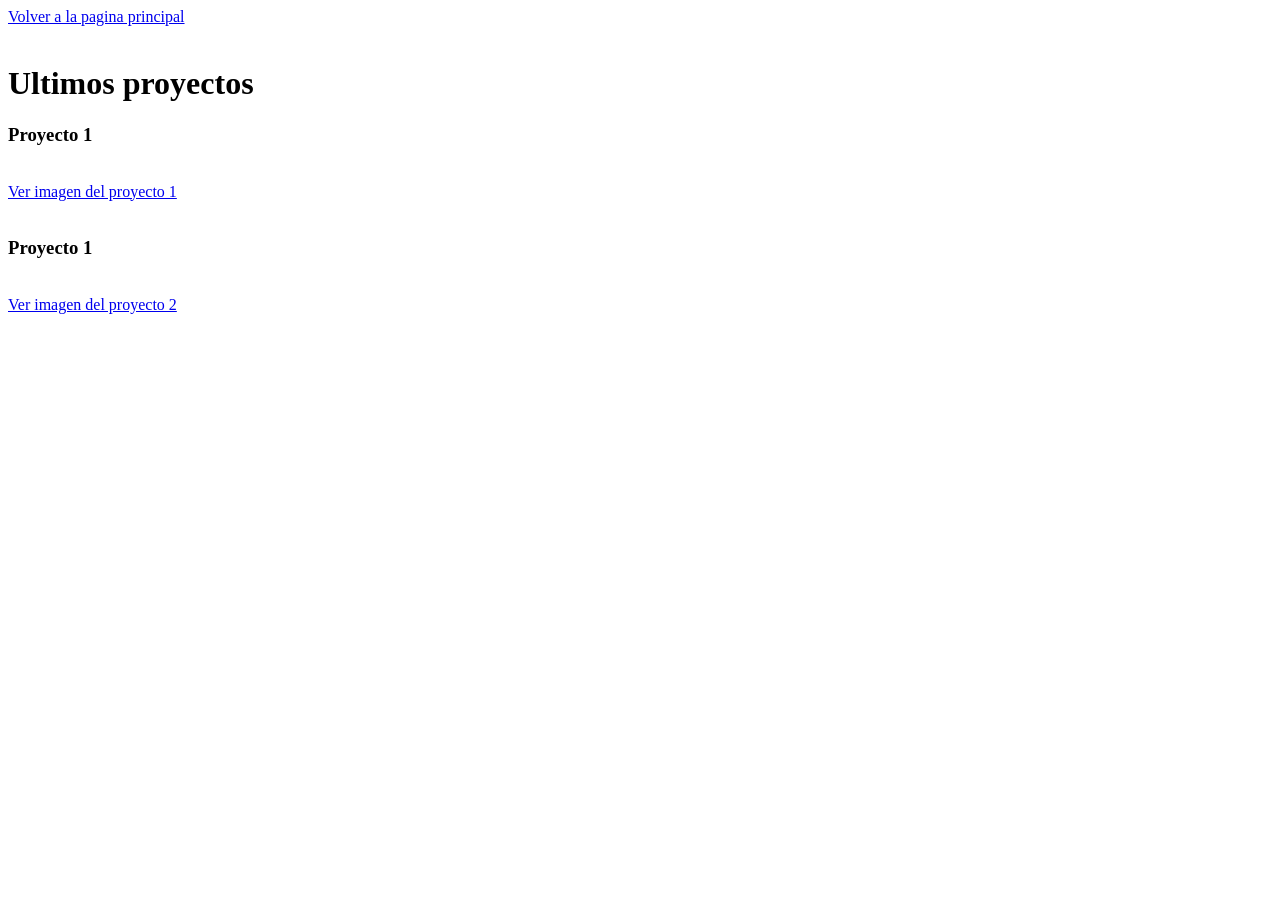
<file: 1LMSGI/Unidad2/EjercicioEnlaces/portfolio/indice.html>
<!DOCTYPE HTML PUBLIC "-//W3C//DTD HTML 4.01//EN"
�http://www.w3.org/TR/html4/strict.dtd�>
<html>
<head>
<title>Esta es la pagina principal</title>

<style type="text/css">

</style>

</head>
<body>
<a href="../indice.html" target="_blank">Volver a la pagina principal</a></br>
</br>
<h1>Ultimos proyectos</h1>

<h3>Proyecto 1</h3></br>
<a href="proyecto1.html" target="_blank">Ver imagen del proyecto 1</a></br>
</br>
<h3>Proyecto 1</h3></br>
<a href="proyecto2.html" target="_blank">Ver imagen del proyecto 2</a></br>

</body>
</html>
</file>
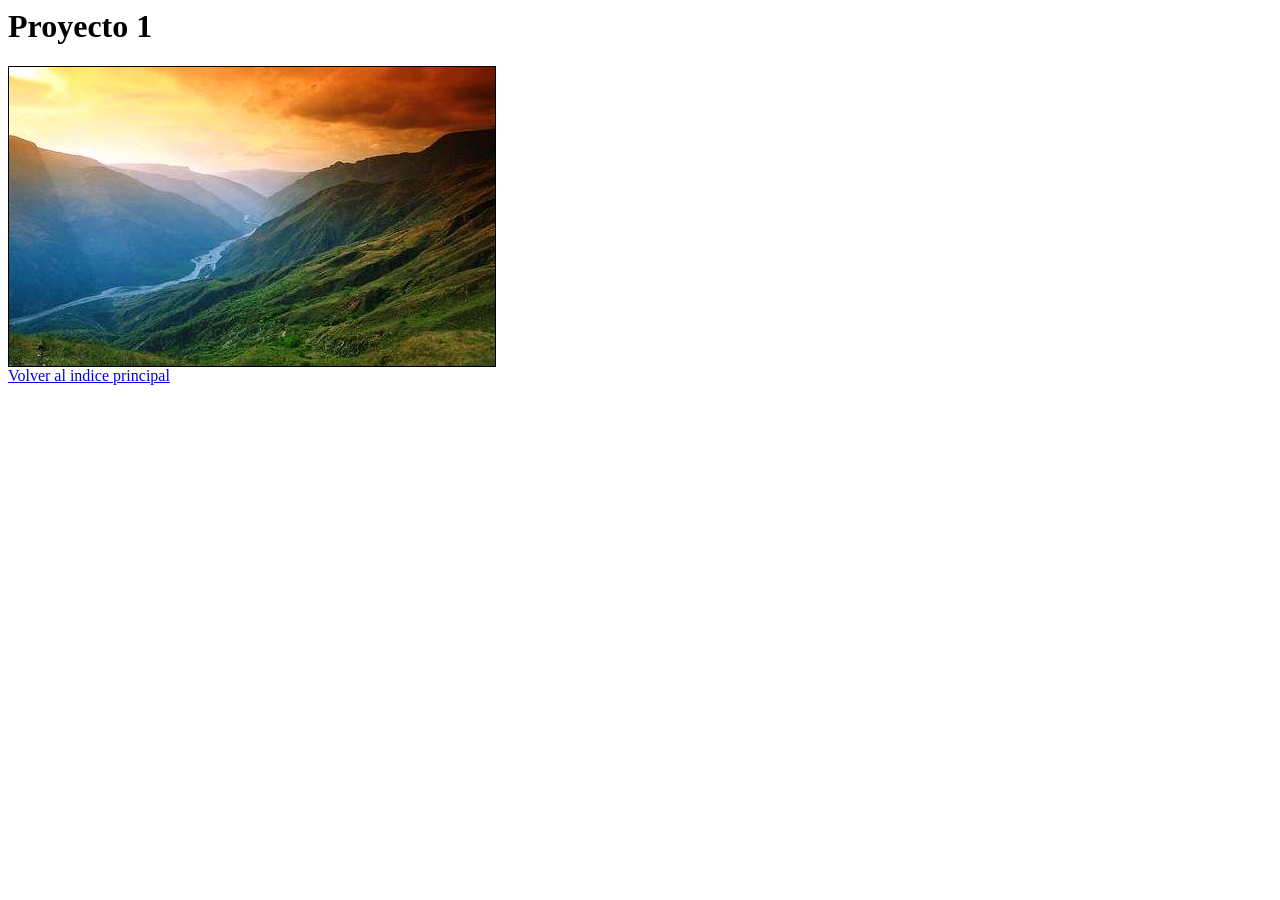
<file: 1LMSGI/Unidad2/EjercicioEnlaces/portfolio/proyecto1.html>
<!DOCTYPE HTML PUBLIC "-//W3C//DTD HTML 4.01//EN"
�http://www.w3.org/TR/html4/strict.dtd�>
<html>
<head>
<title>Proyecto 1</title>

<style type="text/css">

</style>

</head>
<body>

<h1>Proyecto 1</h1>

<img alt="Imagen de Santander" src="../imagenes/proyecto1.png" border="1">

</br>

<a href="../indice.html" target="_blank">Volver al indice principal</a>

</body>
</html>
</file>
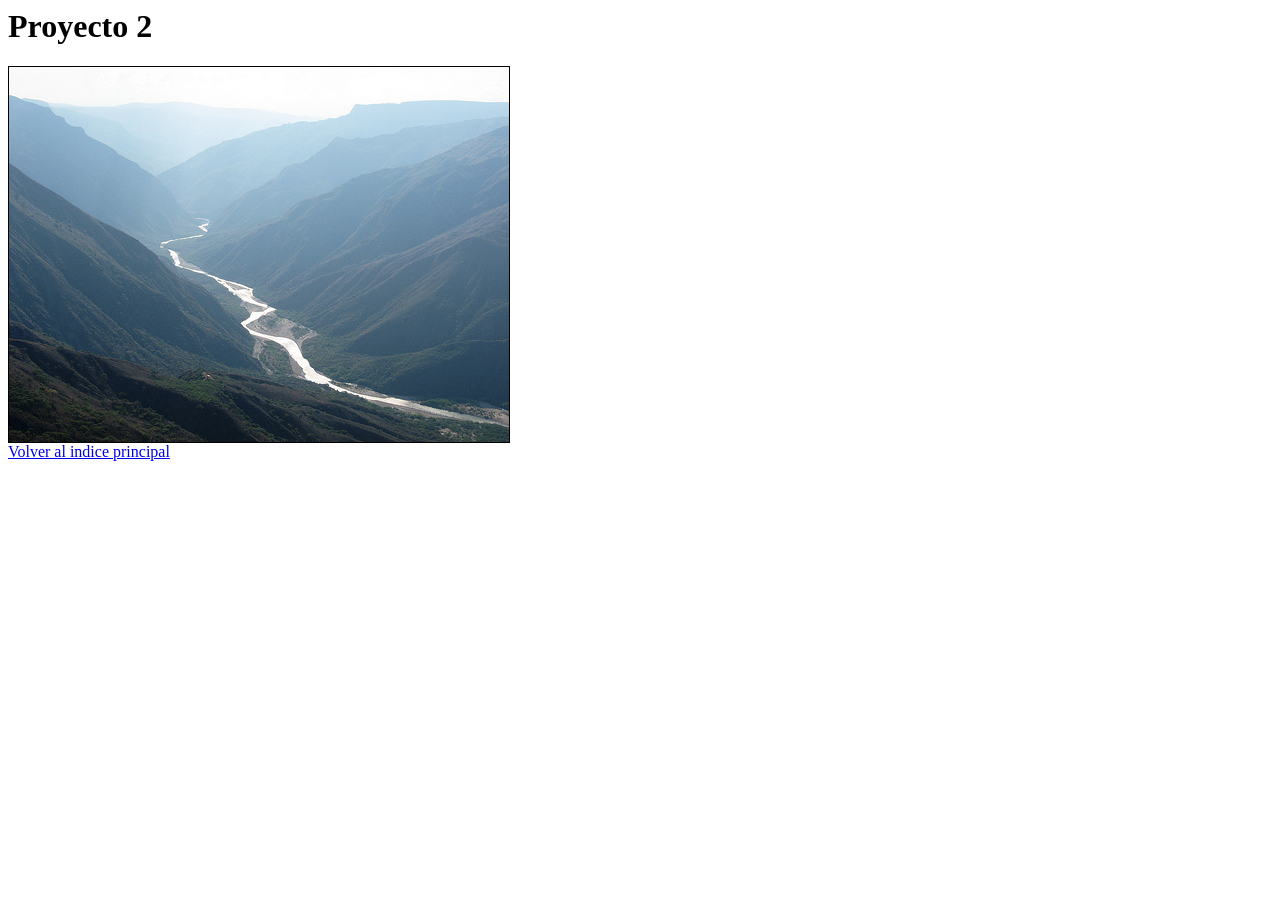
<file: 1LMSGI/Unidad2/EjercicioEnlaces/portfolio/proyecto2.html>
<!DOCTYPE HTML PUBLIC "-//W3C//DTD HTML 4.01//EN"
�http://www.w3.org/TR/html4/strict.dtd�>
<html>
<head>
<title>Proyecto 2</title>

<style type="text/css">

</style>

</head>
<body>

<h1>Proyecto 2</h1>

<img alt="Imagen de Santander" src="../imagenes/proyecto2.png" border="1">

</br>

<a href="../indice.html" target="_blank">Volver al indice principal</a>

</body>
</html>
</file>
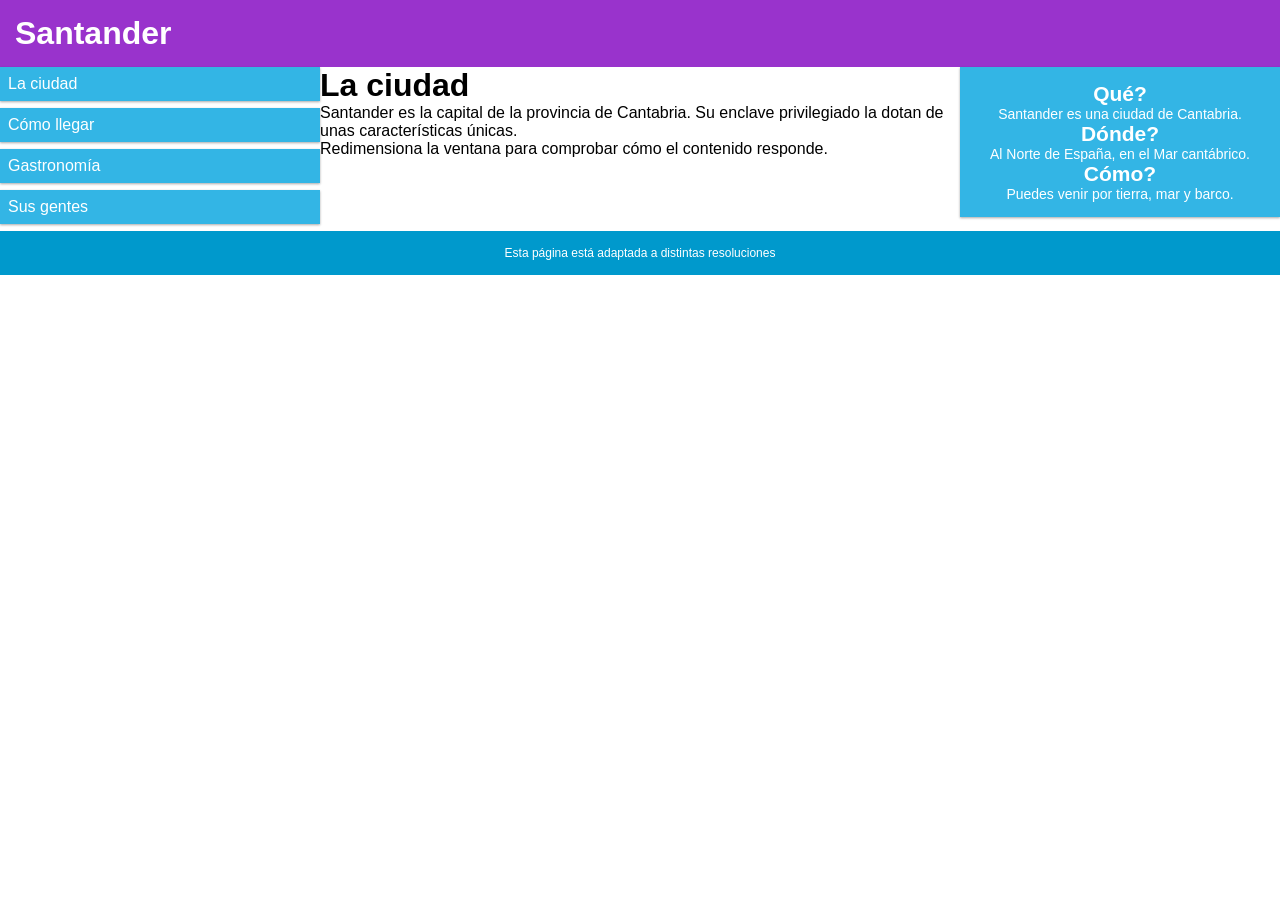
<file: 2DIW/Unidad4/ejemplo_responsive_grid/ejemplo_responsive_grid/ejemplo.html>
<?xml version="1.0" encoding="UTF-8"?>
<meta http-equiv="Content-Type" content="text/html; charset=UTF-8" />
<!DOCTYPE html PUBLIC "-//W3C//DTD XHTML 1.1//EN"
"http://www.w3.org/TR/xhtml11/DTD/xhtml11.dtd">

<html xmlns="http://www.w3.org/1999/xhtml" xml:lang="en">
	<meta http-equiv="Content-Type" content="text/html; charset=UTF-8" />
	<head>
		<title>ejemplos</title>

		<link rel="stylesheet" type="text/css" href="css/grid.css" />
		<link rel="stylesheet" type="text/css" href="css/estilos.css" />
		
		
		<meta name="viewport" content="width=device-width,initial-scale=1" />


	</head>

	<body>
			<div class="fila col-12" id="cabecera">
				<h1>Santander</h1>
			</div>

			<div class="fila">

				<div class="col-3 col-m-3" id="menu">
					<ul>
						<li>La ciudad</li>
						<li>Cómo llegar</li>
						<li>Gastronomía</li>
						<li>Sus gentes</li>
					</ul>
				</div>

				<div class="col-6 col-m-9" id="contenido">
					<h1>La ciudad</h1>
					<p>Santander es la capital de la provincia de Cantabria. Su enclave privilegiado la dotan de unas características únicas.</p>
					<p>Redimensiona la ventana para comprobar cómo el contenido responde.</p>
				</div>

				<div class="col-3 col-m-12">
					<div id="lateral">
						<h2>Qué?</h2>
						<p>Santander es una ciudad de Cantabria.</p>
						<h2>Dónde?</h2>
						<p>Al Norte de España, en el Mar cantábrico.</p>
						<h2>Cómo?</h2>
						<p>Puedes venir por tierra, mar y barco.</p>
					</div>
				</div>

			</div>

			<div id="pie">
			<p>Esta página está adaptada a distintas resoluciones</p>
			</div>		
	</body>
</html>
</file>
<file: 2DIW/Unidad4/sainz_ansoleaga_borja_DIW04B_Tarea/css/rejilla.css>
/*****
	* Asignatura: DIW
    * Alumno: Borja Sainz Ansoleaga
    * Curso: 2020/21
    * Tarea: DIW04 - Tarea 4B
********/


/* 	
	SISTEMA DE REGILLA GRID 
*/

/* Estilos Basicos. Se establece un margin 0 y padding 0 a todos los elementos de la página web. En caso de utilizar algún margen, se señalará en la clase o id correspondiente.*/
* { 
    margin: 0;
    padding: 0;
    box-sizing: border-box; 
}

/*Se establece un máximo ancho al 100% para las imágenes y altura automática*/
img{
	max-width: 100%;
	height: auto;
}

/* Todas las clases flotarán a la izquierda.*/
[class*="col-"] { 
	float: left;
}

/* Forzar nueva fila*/
.fila:after { 
	content: "";
	clear: both;
	display: block;
}

/* Anchuras y márgenes de las columnas para PCs*/
@media only screen and (min-width: 1200px) { 
	/*12 columnas con sus anchos para dar respuesta al modelo de rejilla*/
	.col-1 {
		width: 8.33%;
	}

	.col-2 {
		width: 16.66%;
	}

	.col-3 {
		width: 25%;
	}

	.col-4 {
		width: 33.33%;
	}

	.col-5 {
		width: 41.66%;
	}

	.col-6 {
		width: 50%;
	}

	.col-7 {
		width: 58.33%;
	}

	.col-8 {
		width: 66.66%;
	}

	.col-9 {
		width: 75%;
	}

	.col-10 {
		width: 83.33%;
	}

	.col-11 {
		width: 91.66%;
	}

	.col-12 {
		width: 100%;
	}

	/*12 Margenes para PC para dar respuesta al modelo de rejilla*/

	.margin-1 {
		margin-left: 8.33%;
	}

	.margin-2 {
		margin-left: 16.66%;
	}

	.margin-3 {
		margin-left: 25%;
	}

	.margin-4 {
		margin-left: 33.33%;
	}

	.margin-5 {
		margin-left: 41.66%;
	}

	.margin-6 {
		margin-left: 50%;
	}

	.margin-7 {
		margin-left: 58.33%;
	}

	.margin-8 {
		margin-left: 66.66%;
	}

	.margin-9 {
		margin-left: 75%;
	}

	.margin-10 {
		margin-left: 83.33%;
	}

	.margin-11 {
		margin-left: 91.66%;
	}
}



/* Anchuras y márgenes de las columnas para Tablets*/
@media only screen and (min-width: 768px) and (max-width: 1020px) { 
	/*12 columnas con sus anchos para dar respuesta al modelo de rejilla*/
    .col-m-1 {
        width: 8.33%;
    } 
    .col-m-2 {
        width: 16.66%;
    } 
    .col-m-3 {
        width: 25%;
    } 
    .col-m-4 {
        width: 33.33%;
    }
    .col-m-5 {
        width: 41.66%;
    } 
    .col-m-6 {
        width: 50%;
    } 
    .col-m-7 {
        width: 58.33%;
    } 
    .col-m-8 {
        width: 66.66%;
    } 
    .col-m-9 {
        width: 75%;
    } 
    .col-m-10 {
        width: 83.33%;
    } 
    .col-m-11 {
        width: 91.66%;
    } 
    .col-m-12 {
        width: 100%;
    }
	
	/*MARGENES PARA TABLET*/
	.margin-m-0 {
        margin-left: 0;
    }

    .margin-m-1 {
        margin-left: 8.33%;
    }

    .margin-m-2 {
        margin-left: 16.66%;
    }

    .margin-m-3 {
        margin-left: 25%;
    }

    .margin-m-4 {
        margin-left: 33.33%;
    }

    .margin-m-5 {
        margin-left: 41.66%;
    }

    .margin-m-6 {
        margin-left: 50%;
    }

    .margin-m-7 {
        margin-left: 58.33%;
    }

    .margin-m-8 {
        margin-left: 66.66%;
    }

    .margin-m-9 {
        margin-left: 75%;
    }

    .margin-m-10 {
        margin-left: 83.33%;
    }

    .margin-m-11 {
        margin-left: 91.66%;
    }
	
	nav{
		margin: 20px 0px;
	}
    
}

/* Anchuras y márgenes de las columnas para Móviles*/
@media only screen and (min-width: 320px) and (max-width: 720px) { 
	/*12 columnas con sus anchos para dar respuesta al modelo de rejilla*/
    .col-s-1 {
        width: 8.33%;
    } 
    .col-s-2 {
        width: 16.66%;
    } 
    .col-s-3 {
        width: 25%;
    } 
    .col-s-4 {
        width: 33.33%;
    }
    .col-s-5 {
        width: 41.66%;
    } 
    .col-s-6 {
        width: 50%;
    } 
    .col-s-7 {
        width: 58.33%;
    } 
    .col-s-8 {
        width: 66.66%;
    } 
    .col-s-9 {
        width: 75%;
    } 
    .col-s-10 {
        width: 83.33%;
    } 
    .col-s-11 {
        width: 91.66%;
    } 
    .col-s-12 {
        width: 100%;
    }
	
	/*MARGENES PARA MOVIL*/
	.margin-s-0 {
        margin-left: 0;
    }

    .margin-s-1 {
        margin-left: 8.33%;
    }

    .margin-s-2 {
        margin-left: 16.66%;
    }

    .margin-s-3 {
        margin-left: 25%;
    }

    .margin-s-4 {
        margin-left: 33.33%;
    }

    .margin-s-5 {
        margin-left: 41.66%;
    }

    .margin-s-6 {
        margin-left: 50%;
    }

    .margin-s-7 {
        margin-left: 58.33%;
    }

    .margin-s-8 {
        margin-left: 66.66%;
    }

    .margin-s-9 {
        margin-left: 75%;
    }

    .margin-s-10 {
        margin-left: 83.33%;
    }

    .margin-s-11 {
        margin-left: 91.66%;
    }
    
}
</file>
<file: 2DIW/Unidad4/sainz_ansoleaga_borja_DIW04B_Tarea/css/estilos.css>
/*****
	* Asignatura: DIW
    * Alumno: Borja Sainz Ansoleaga
    * Curso: 2020/21
    * Tarea: DIW04 - Tarea 4B
********/

/*
	ESTILOS PERSONALIZADOS PARA LA PÁGINA WEB
*/

/*Se establece un color de fondo para el body y una letra tipo Arial.*/
body{
	background-color: #f3f4f5;
	font-family: Arial;
}

/*Se centra el contenedor general y se establece un margen del 80% para dar respuesta al enunciado.*/
.contenedor{
	margin:0 auto;
	width:80%;
}

/*Se establece un padding al logo*/
#logo{
	padding:0px 15%;
}

/*Se le da un margen al header de la página por arriba y por abajo*/
header {
    margin: 20px 0;
}

/*El lista del menú horizontal, no tendrá ningún estilo*/
nav ul{
	list-style:none;
}

/*Los elementos de la lista irán flotados a la izquierda y tendrán un cierto padding a los lados, arriba y abajo.*/
nav li{
	padding:5px 40px;
	float:left;
}

/*Los elementos del menú tendrán los bordes redondeados. Al ser hiperenlaces, no tendrán ningún elemento de decoración.
  Se centra el texto, se establece un tamaño de letra, se pone a mayúsculas el texto y se da una altura a los hiperenlaces.
*/
.menu {
    border-radius: 5px;
    text-decoration: none;
    color: #fff;
    padding: 2px;
    font-size: 10px;
    text-align: center;
    text-transform: uppercase;
	height:70px;
}

/*Se establece un padding diferentes para los botones del menú de la cabecera para el móvil.
Se define una altura específica para las categorías del menú principal (las tres cajas de color principales, antes del footer)*/
@media only screen and (min-width: 320px) and (max-width: 720px) { 
	nav li{
		padding:5px 20px;
	}
	
	.category {
		height:360px;
	}
}

/*Se define una altura específica para las categorías del menú principal (las tres cajas de color principales, antes del footer)*/
@media only screen and (min-width: 720px){ 
	.category {
		height:320px;
	}
}

/* Se definen los colores a usar en la página web */
.azul {
    background-color: #008cc6;
}

.naranja {
    background-color: #ff6914;
}

.amarillo {
    background-color: #ffa000;
}

.verde {
    background-color: #22c68b;
}

/*Se establece un fondo gris para el hover de los hiperenlaces.
  Al pasar el ratón por encima, se marcarán a gris.
*/
a:hover {
    background-color: #cfcfcd;
}

/*Se le da formato al elemento contenedor de la imagen del banner.*/
#banner{
	padding:0px;
	height:200px;
	overflow:hidden;
}

/*Se le da un color de fondo al banner, se redondean los bordes y se genera la sombra inferior de la caja de texto.
  Se le da un margen inferior al banner y un cierto espacio interior al mismo.
*/
.text_banner {
    background-color: #fff;
    border-radius: 10px;
    box-shadow: 0px 20px 0px -10px #e0e0e1;
    margin-bottom: 20px;
    padding: 20px;
}

/*Se le da un cierto espacio interior a la caja derecha del banner*/
.text_banner .right {
    padding: 25px;
}

/*Se le da un estílo al título de la caja derecha del banner.*/
.text_banner .right h1 {
    color: #008cc6;
    text-transform: uppercase;
    margin-bottom: 15px;
}

/*Se le da un estílo al párrafo de la caja derecha del banner.*/
.text_banner .right p {
    margin-bottom: 15px;
    color: #d6d9e4;
}

/*Se le da un estílo al hiperenlace de la caja derecha del banner.*/
.text_banner .right a {
    text-decoration: none;
    display: inline-block;
    color: #fff;
    background-color: #008cc6;
    padding: 12px;
    border-radius: 5px;
    margin: 5px;
}

/*Se le da un estílo al hover de la caja derecha del banner.
  Al pasar el ratón por encima del hiperenlace, aparecerá el fondo en gris.
*/
.text_banner .right a:hover {
    background-color: #cfcfcd;
}

/*Se establece una posición relativa de la categoría para poder establecer la posición absoluta del botón más de la misma*/
.category {
	position:relative;
    padding: 20px;
    color: #fff;
    border: 10px solid #f3f4f5;
	border-radius:30px;
}

/*Se le da un estilo al título de la categoría.*/
.category h2 {
    margin: 20px 0;
}

/*Se le da un estilo al párrafo de la categoría.*/
.category p {
    font-size: 14px;
}

/*Se le da un estilo al botón más que aparece en la parte inferior derecha de las categorías.
  Se establece una posición absoluta con respecto al contenedor, porque ya se ha establecido la posición relativa del mismo.
  se establece un margen con respecto de la derecha de la caja y de la parte baja.
  Se establece un borde redondo alrededor de la imagen.
  Se deja un margen con respecto al texto superior.
*/
.category .more {
	position:absolute;
	bottom:20px;
	right:20px;
    float: right;
    border: 2px solid #fff;
    border-radius: 50%;
    margin-top: 20px;
}

/*Se ajusta el espacio interior por arriba y abajo del pie de página.
  Se alinea el texto.
*/
footer {
    background-color: #c4d2dc;
    padding-top: 15px;
	padding-bottom: 30px;
    text-align: center;
	margin-top:20px;
}

/*Se establece un hover para los hiperenlaces del pie de página cuando se pase el ratón por encima.*/
footer a:hover {
    color: white;
	background-color:transparent;
	
}

/*Se establece un estilo para la lista del pie de página.
  Se establece una lista sin estilo, se alinea el texto.
  Se establece display block para conseguir alinear la lista en el centro del pie de página,
  usando para ello margin auto.
  Se establece un espacio interior para el elemento de lista.
*/
footer ul{
	list-style:none;
	text-align: center;
	display: block;
	margin: 0 auto;
	padding:0px 25%;
}

/*Los elementos de lista del pie de página, flotarán hacia la izquierda.*/
footer li{
	padding:0px;
	float:left;
}

/*Los hiperenlaces no tendrán un elemento decorativo.
  Se alinea el texto al centro y se establecen mayúsculas
*/
footer a{
    text-decoration: none;
    color: #008cc6;
    padding: 2px;
    text-align: center;
    text-transform: uppercase;
}
</file>
<file: 2DIW/Unidad4/Tarea04A/public_html/css/style.css>
/*
FRANCISCO VILLA GONZALEZ
*/



/****************************************************************
VARIABLES CSS PARA CAMBIAR MAS FACILMENTE LOS COLORES DE LA PÁGINA
*****************************************************************/
:root{
    --color-cabecera:#00316C;
    --color-subtitulos:#F7D118;
    --color-enlaces: #00316C;
    --color-menu:#B99D77;
}

/*************************** 
    ESTILOS GENERALES
****************************/

/*Tipo de letra */
body{
  font-family: Arial, Helvetica, sans-serif;
}
/* Tamaño de la página */
#contenido{
  width:1024px;
  margin: 0 auto;
}

/**********************
    CABECERA
***********************/

#cabecera{
    background:linear-gradient(var(--color-cabecera),white);
    border-top-left-radius: 20px;
    border-top-right-radius: 20px;
}
.logo{
    float: left;
    line-height: 3px;
    padding-top: 50px;
    padding-left: 30px;
}
.menu{
    text-align: right;
    height: 120px;
}
.menu ul{
    list-style: none;
    margin-right: 20px;
}
.menu ul li{
    display: inline-block;
    margin-top: 100px;
    border-radius: 2px;
}
.menu ul li a{
    text-decoration: none;
    color:black;
    font-weight: bold;
    padding-top: 10px;
    padding-bottom: 10px;
    padding-left: 30px;
    padding-right: 30px;
    background-color: white;
    border-radius: 2px;
}
.menu ul li:hover a{
    background-color: var(--color-menu);
}
#activo{
    background-color: var(--color-menu);
}

/*************************
    CUERPO
***************************/
#cuerpo{
    padding-left: 10px;
    padding-right: 10px;
    margin-top:10px;
    border-top: 5px solid var(--color-cabecera);
    border-radius: 20px;
}
#cuerpo #caja_izquierda{
    width: 220px;
    float: left;
}
#caja_izquierda form input{
    margin-bottom:5px;
    margin-top:5px;
}
#caja_izquierda .caja:first-child a{
    font-size: 12px;
}
#caja_izquierda .caja ul{
    list-style: none;
    font-weight: bold;
    font-size: 14px;
    padding-left: 14px;
}
#caja_izquierda .caja ul li a{
    text-decoration: none;
    font-size: 12px;
    color:var(--color-enlaces);
}
.enlace{
    color:var(--color-enlaces);
}
#cuerpo #centro{
    width: 570px;
    float:left;
    margin-left: 15px;
}
#centro .caja img{
    width: 150px;
    float:left;
    margin-right: 10px;
    margint-bottom:10px;
}
#centro .caja p, #centro .caja ol li{
    font-weight: bold;
    color:grey;
    word-spacing: 5px;
    line-height: 26px;
}
#centro .caja p.referencia{
    margin-left: 20px;
    margin-right: 20px;
}
#centro .caja .sub{
    font-size: 14px;
    color:black;
    border-top:2px solid grey;
    padding-top:10px;
}
#cuerpo #caja_derecha{
    width: 180px;
    float:right;
}
#caja_derecha ul li{
    margin-bottom: 10px;
}
#caja_derecha img{
    display: block;
    margin:0 auto;
    width: 140px;
    height:600px;
}
div.clear{
    clear:both;
}
#cuerpo .subtitulo{
    font-size: 14px;
    background-color: var(--color-subtitulos);
    
    padding-left: 5px;
    margin-top: 15px;
    margin-bottom:15px;
    padding-bottom: 15px;
    padding-top: 15px;
}
.subtitulo h4{
    display: inline;
}
.subtitulo span{
    margin-left: 40%;
    font-weight: bold;
}

/**************************
    PIE DE PAGINA
***************************/

#pie{
    border-top: 2px solid var(--color-cabecera);
    border-left: 2px solid var(--color-cabecera);
    border-right: 2px solid var(--color-cabecera);
    border-top-right-radius:  20px;
    border-top-left-radius:  20px;
    height: 80px;
    font-size: 14px;
}
#pie p{
    text-align: center;
}
</file>
<file: 2DIW/Unidad4/Tarea04B/public_html/css/gridcss.css>
/* 	Sistema de regilla GRID 
*/

/* Estilos Basicos */
* {
	margin: 0;
	padding: 0;
	box-sizing: border-box;
}

img {
	max-width: 100%;
	height: auto;
}

/* Todas las cols al 100% - Movil First 
*/
[class*='col-'] {
	float: left;
	width: 100%;

	margin: 0;
}

/* Forzar nueva fila 
*/
.fila:after {
	content: '';
	clear: both;
	display: block;
}

/* Crear margenes de una caja 
	es un padding para que no sume ancho
*/
.m_r {
	padding-right: 1em;
}
.m_l {
	padding-left: 1em;
}
.m_b {
	padding-bottom: 2em;
}

.m_t {
	padding-top: 2em;
}

/* Margenes 
*/

.m-3 {
	margin-left: 25%;
}

.m-5 {
	margin-left: 41.66%;
}

.m-7 {
	margin-left: 58.33%;
}
.m-8 {
	margin-left: 66.66%;
}
.m-9 {
	margin-left: 75%;
}
.m-10 {
	margin-left: 83.33%;
}
.m-11 {
	margin-left: 91.66%;
}

/* 	> Tablets
 */
@media only screen and (min-width: 768px) {
	.m-0 {
		margin-left: 0;
	}
	.col-m-1 {
		width: 8.33%;
	}
	.col-m-2 {
		width: 16.66%;
	}
	.col-m-3 {
		width: 25%;
	}
	.col-m-4 {
		width: 33.33%;
	}
	.col-m-5 {
		width: 41.66%;
	}
	.col-m-6 {
		width: 50%;
	}
	.col-m-7 {
		width: 58.33%;
	}
	.col-m-8 {
		width: 66.66%;
	}
	.col-m-9 {
		width: 75%;
	}
	.col-m-10 {
		width: 83.33%;
	}
	.col-m-11 {
		width: 91.66%;
	}
	.col-m-12 {
		width: 100%;
	}
}

/* 	> PC: 
*/
@media only screen and (min-width: 1200px) {
	.m-1-2 {
		margin-left: 4.16%;
	}
	.m-0 {
		margin-left: 0;
	}
	.m-1 {
		margin-left: 8.33%;
	}
	.m-2 {
		margin-left: 16.66%;
	}
	.m-4 {
		margin-left: 33.33%;
	}
	.m-6 {
		margin-left: 50%;
	}
	.col-1 {
		width: 8.33%;
	}
	.col-2 {
		width: 16.66%;
	}
	.col-3 {
		width: 25%;
	}
	.col-4 {
		width: 33.33%;
	}
	.col-5 {
		width: 41.66%;
	}
	.col-6 {
		width: 50%;
	}
	.col-7 {
		width: 58.33%;
	}
	.col-8 {
		width: 66.66%;
	}
	.col-9 {
		width: 75%;
	}
	.col-10 {
		width: 83.33%;
	}
	.col-11 {
		width: 91.66%;
	}
	.col-12 {
		width: 100%;
	}
}
</file>
<file: 2DIW/Unidad4/Tarea04B/public_html/css/style.css>
/*
FRANCISCO VILLA GONZALEZ
*/
* {
	box-sizing: border-box;
}
body {
	font-family: Arial, Helvetica, sans-serif;
}
#contenido {
	background-color: #f3f4f5;
}

#logo {
	text-align: center;
}
#menu ul {
	list-style: none;
}
#menu ul li {
	text-align: center;
	font-size: 10px;
	width: 100%;
	padding-top: 5px;
	padding-bottom: 3px;
	border-radius: 5px;
	margin-bottom: 3px;
}
#menu ul li a {
	color: white;
	text-decoration: none;
	display: block;
}

#menu ul li a img {
	width: 30px;
}
#menu #home {
	background-color: #008cc6;
}
#menu #about {
	background-color: #ff6914;
}
#menu #blog {
	background-color: #ffa000;
}
#menu #contact {
	background-color: #22c68b;
}
#menu ul li:hover {
	background-color: grey !important;
}

#banner {
	background-color: white;
	border-radius: 2px;
	margin-bottom: 3px;
	text-align: center;
}

#banner h2 {
	color: #008cc6;
	padding-left: 10px;
}
#banner p {
	color: #c4d2dc;
	font-size: 14px;
	padding-left: 10px;
}
#banner a {
	text-decoration: none;
	background-color: #008cc6;
	border-radius: 5px;
	color: white;
	font-size: 13px;
	display: block;

	text-align: center;
	padding-bottom: 10px;
	padding-top: 10px;
}
main .cuadro {
	color: white;
	border-radius: 15px;
	margin-bottom: 3px;
}

main .cuadro img {
	width: 60px;
	padding: 10px;
}
main .cuadro h2 {
	padding-left: 20px;
	margin-bottom: 20px;
}
main .cuadro p {
	font-size: 12px;
	padding-left: 40px;
	margin-right: 10px;
}
main .azul {
	background-color: #008cc6;
}
main .rojo {
	background-color: #ff6914;
}
main .naranja {
	background-color: #ffa000;
}

footer ul {
	text-align: center;
	list-style: none;
	background-color: #babbbd;
}
footer ul li {
	display: inline-block;
	width: 100%;
}
footer ul li a {
	text-decoration: none;
	color: #008cc6;
	font-size: 14px;
	display: block;
	padding: 10px;
}
footer ul li:hover a {
	color: white;
}

@media only screen and (min-width: 768px) {
	#banner div:nth-child(2) {
		margin-top: 50px;
	}
	footer ul li {
		display: inline-block;
		width: 100px;
	}
}
@media only screen and (min-width: 1200px) {
	#contenido {
		width: 80%;
		margin-left: auto;
		margin-right: auto;
		padding-left: 0;
		padding-right: 0;
	}
	header {
		padding-top: 30px;
		margin-bottom: 30px;
	}

	#menu ul li {
		display: inline-block;
		width: 70px;
		margin-left: 22px;
	}

	#banner {
		background-color: white;
		border-radius: 2px;
		box-shadow: 0px 10px 6px 1px #7e8182;
		margin-bottom: 25px;
	}
	#banner div p {
		text-align: left;
	}
	.boton {
		width: 80px;
		margin-left: 40px;
	}
	.cuadro {
		width: 28%;
	}
	footer ul {
		margin-top: 20px;
	}
}
</file>
<file: 1LMSGI/Unidad2/EjercicioMaquetacion/solucion3.css>
/* === IMPORTANTE ===
   No modificar estos estilos, ya que son imprescindibles para
   que la página se vea correctamente.
   ================= */
 
/*-- Básico ----------------------------------------------------------*/
ul, ul li { margin: 0; padding: 0; list-style: none; }
h1, h2, h3, p, form { margin: 0; padding: 0; }
.clear { clear: both; }
img { border: none; }
 
/*-- Layout ----------------------------------------------------------*/
#contenedor {
  width: 90%;
  max-width: 900px;
  margin: 0 auto;
}
 
#cabecera, #menu, #lateral, #contenido, #contenido #principal, #contenido #secundario, #pie {
  border: 2px solid #777;
}
 
#lateral { float: left; width: 20%; }
#contenido { float: right; width: 78%; }
#contenido #principal { float: left; width: 78%; }
#contenido #secundario { float: right; width: 20%; }
#pie { clear: both; }
 
/*-- Cabecera --------------------------------------------------------*/
#cabecera #logo { float: left; }
#cabecera #buscador { float: right; }
 
/*-- Menu ------------------------------------------------------------*/
#menu ul#menu_principal li { display: inline; float: left; }
 
/*-- Sección Principal -----------------------------------------------*/
#contenido #principal .articulo img { width: 100px; float: left; }
 
/*-- Pie de página ---------------------------------------------------*/
#pie .enlaces   { float: left; }
#pie .copyright { float: right; }
 
/* === IMPORTANTE ===
   A partir de aquí, se pueden añadir todos los estilos propios que 
   sean necesarios.
   ================= */
 
#cabecera,
#menu,
#lateral,
#lateral #noticias,
#lateral #publicidad,
#contenido,
#contenido #principal,
#contenido #secundario,
#pie {
  padding: .5em;
  border: none;
}
 
#lateral {
  padding: 0;
}
 
#cabecera {
  padding: 1em;
}
 
#cabecera h1 {
  background-image:url("logo.gif");
  background-repeat:no-repeat;
  background-position: -5px -10px;
}
 
#cabecera h1 span {
  visibility: hidden;
}
 
#menu {
  margin-bottom: .5em;
  border-bottom: 1px solid #004C99;
  background-image: url(fondo_menu.gif);
  background-repeat: repeat-x;
}
 
#contenido {
  width: 77%;
  padding: 0;
}
 
#contenido #principal {
  width: 73%;
}
 
#contenido #secundario {
  border: 1px solid #C60;
}
 
#contenido #secundario h2 {
    background: #DB905C;
  padding: .2em;
}
 
#pie {
  padding: .5em 0;
  margin-top: 1em;
  border-top: 1px solid #C5C5C5;
  border-bottom: 1px solid #C5C5C5;
  background-color: #F8F8F8;
}
 
#contenido #principal .articulo {
  margin-bottom: 1em;
}
 
#contenido #principal .articulo img { 
  margin: .5em;
}
 
#lateral #noticias {
  border: 1px solid #C5C5C5;
  background-color: #F8F8F8;
}
 
#lateral #publicidad {
  margin-top: 1em;
  border: 1px dashed #C60;
  background-color: #FFF6CD;
}
</file>
<file: 2DIW/Unidad4/ejemplo_responsive_grid/ejemplo_responsive_grid/css/grid.css>
/* 	Sistema de regilla GRID 
*/

/* Estilos Basicos */
* { 
    margin: 0;
    padding: 0;
    box-sizing: border-box; 
}

img {
	max-width: 100%;
	height: auto;
}

/* Todas las cols al 100% - Movil First 
*/
[class*="col-"] { 
	float: left; 
	width:100%;
	
	margin:0;
	
}

/* Forzar nueva fila 
*/
.fila:after { 
    content: ""; 
    clear: both; 
    display: block; 
}

/* Crear margenes de una caja 
	es un padding para que no sume ancho
*/
.m_r { 
	padding-right:1em;
}
.m_l { 
	padding-left:1em;
}
.m_b { 
	padding-bottom:2em;
}

.m_t { 
	padding-top:2em;
}

/* Margenes 
*/
.m-1-2 {
    margin-left: 4.16%;
}
.m-1 {
    margin-left: 8.33%;
} 
.m-2 {
	margin-left: 16.66%;
} 
.m-3 {
	margin-left : 25%;
} 
.m-4 {
	margin-left: 33.33%;
} 
.m-5 {
	margin-left: 41.66%;
} 
.m-6 {
	margin-left: 50%;
} 
.m-7 {
	margin-left: 58.33%;
} 
.m-8 {
	margin-left: 66.66%;
} 
.m-9 {
	margin-left: 75%;
} 
.m-10 {
	margin-left: 83.33%;
} 
.m-11 {
	margin-left: 91.66%;
}

 /* 	> Tablets
 */ 
@media only screen and (min-width: 768px) { 
	.m-0 {
		margin-left:0;
	}
    .col-m-1 {
        width: 8.33%;
    } 
    .col-m-2 {
        width: 16.66%;
    } 
    .col-m-3 {
        width: 25%;
    } 
    .col-m-4 {
        width: 33.33%;
    }
    .col-m-5 {
        width: 41.66%;
    } 
    .col-m-6 {
        width: 50%;
    } 
    .col-m-7 {
        width: 58.33%;
    } 
    .col-m-8 {
        width: 66.66%;
    } 
    .col-m-9 {
        width: 75%;
    } 
    .col-m-10 {
        width: 83.33%;
    } 
    .col-m-11 {
        width: 91.66%;
    } 
    .col-m-12 {
        width: 100%;
    }
    
}

/* 	> PC: 
*/
@media only screen and (min-width: 1200px){ 
	.m-0 {
		margin-left:0;
	}
    .col-1 {
        width: 8.33%;
    } 
    .col-2 {
        width: 16.66%;
    } 
    .col-3 {
        width: 25%;
    } 
    .col-4 {
        width: 33.33%;
    }
    .col-5 {
        width: 41.66%;
    } 
    .col-6 {
        width: 50%;
    } 
    .col-7 {
        width: 58.33%;
    } 
    .col-8 {
        width: 66.66%;
    } 
    .col-9 {
        width: 75%;
    } 
    .col-10 {
        width: 83.33%;
    } 
    .col-11 {
        width: 91.66%;
    } 
    .col-12 {
        width: 100%;
    }
   
}
</file>
<file: 2DIW/Unidad4/ejemplo_responsive_grid/ejemplo_responsive_grid/css/estilos.css>
/* Estilos Generales */

* {
    box-sizing: border-box;
}


/* Estilos */

html {
    font-family: "Lucida Sans", sans-serif;
}

/* Cabecera */
#cabecera {
    background-color: #9933cc;
    color: #ffffff;
    padding: 15px;
}

/* Menu */
#menu ul {
    list-style-type: none;
    margin: 0;
    padding: 0;
}

#menu li {
    padding: 8px;
    margin-bottom: 7px;
    background-color :#33b5e5;
    color: #ffffff;
    box-shadow: 0 1px 3px rgba(0,0,0,0.12), 0 1px 2px rgba(0,0,0,0.24);
}
#menu li:hover {
    background-color: #0099cc;
}

/* Lateral */
#lateral {
    background-color: #33b5e5;
    padding: 15px;
    color: #ffffff;
    text-align: center;
    font-size: 14px;
    box-shadow: 0 1px 3px rgba(0,0,0,0.12), 0 1px 2px rgba(0,0,0,0.24);
}

/* Pie */
#pie{
    background-color: #0099cc;
    color: #ffffff;
    text-align: center;
    font-size: 12px;
    padding: 15px;
}
</file>
